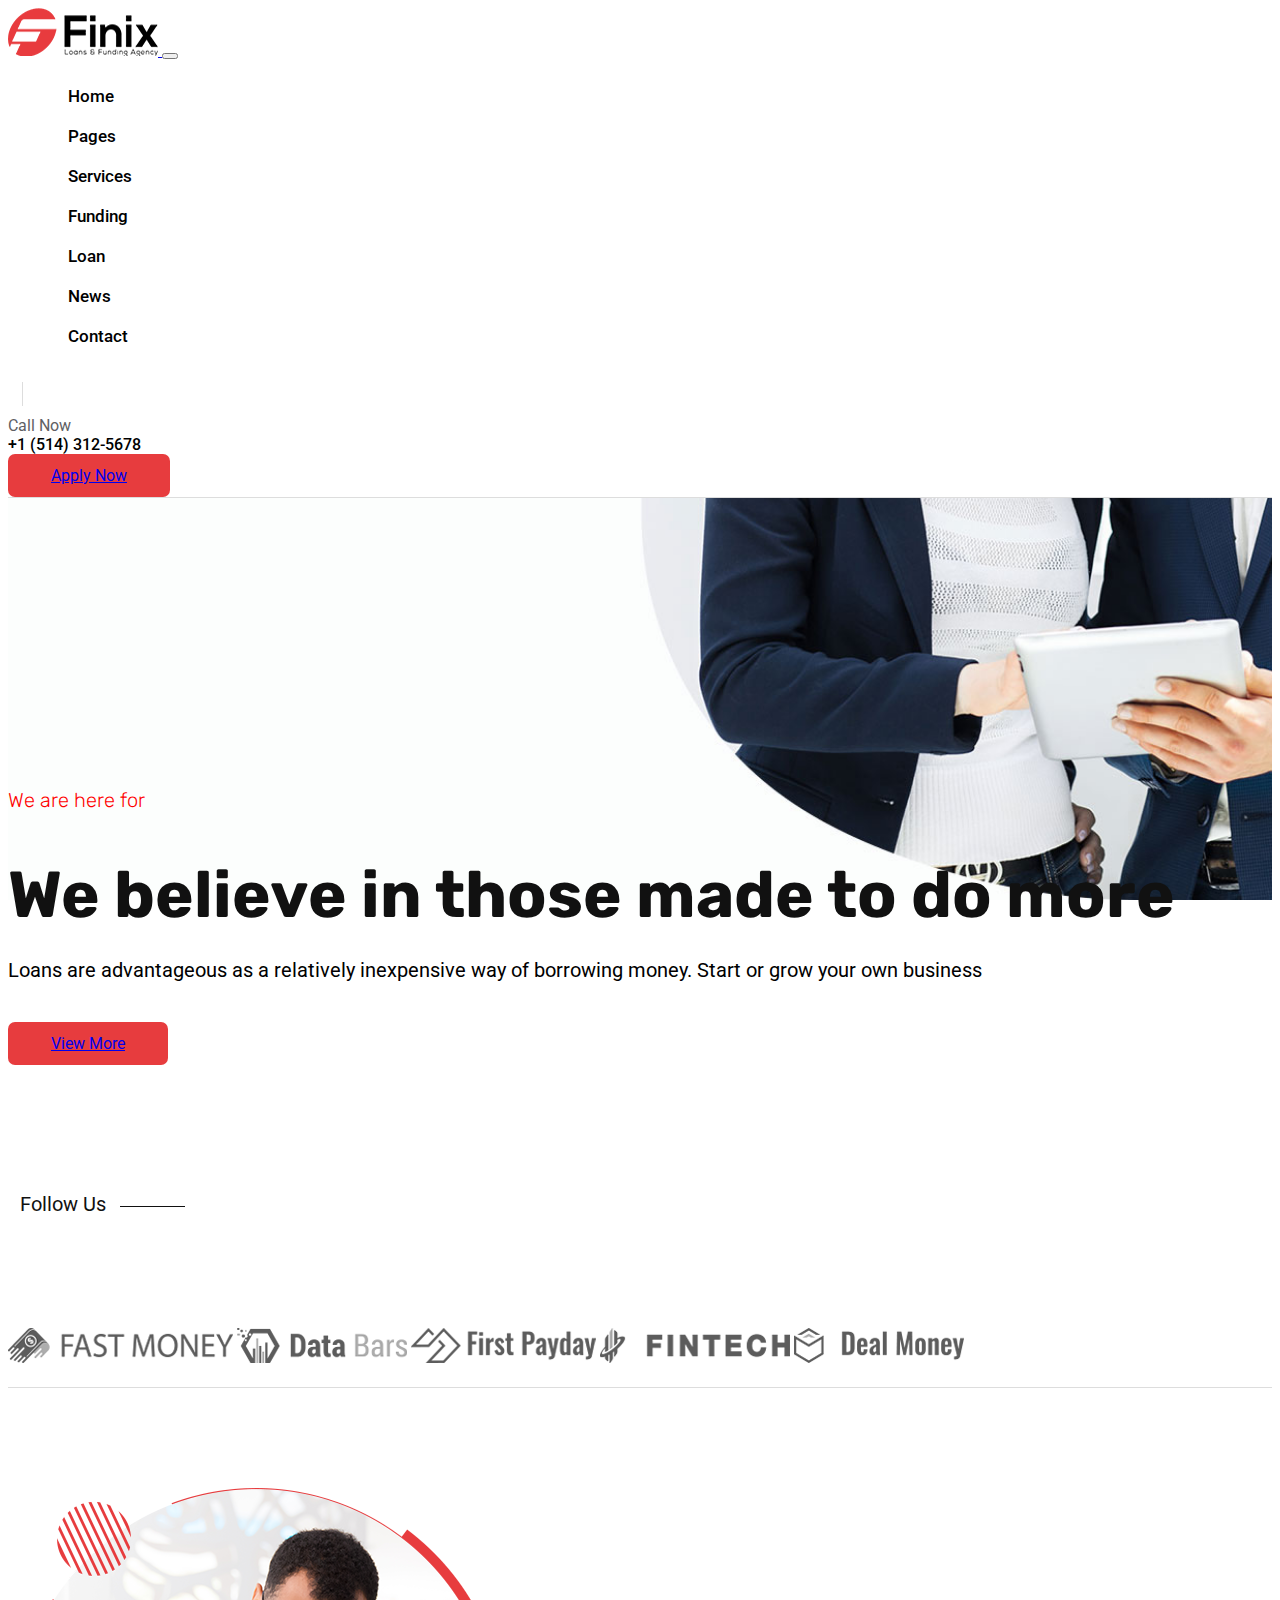
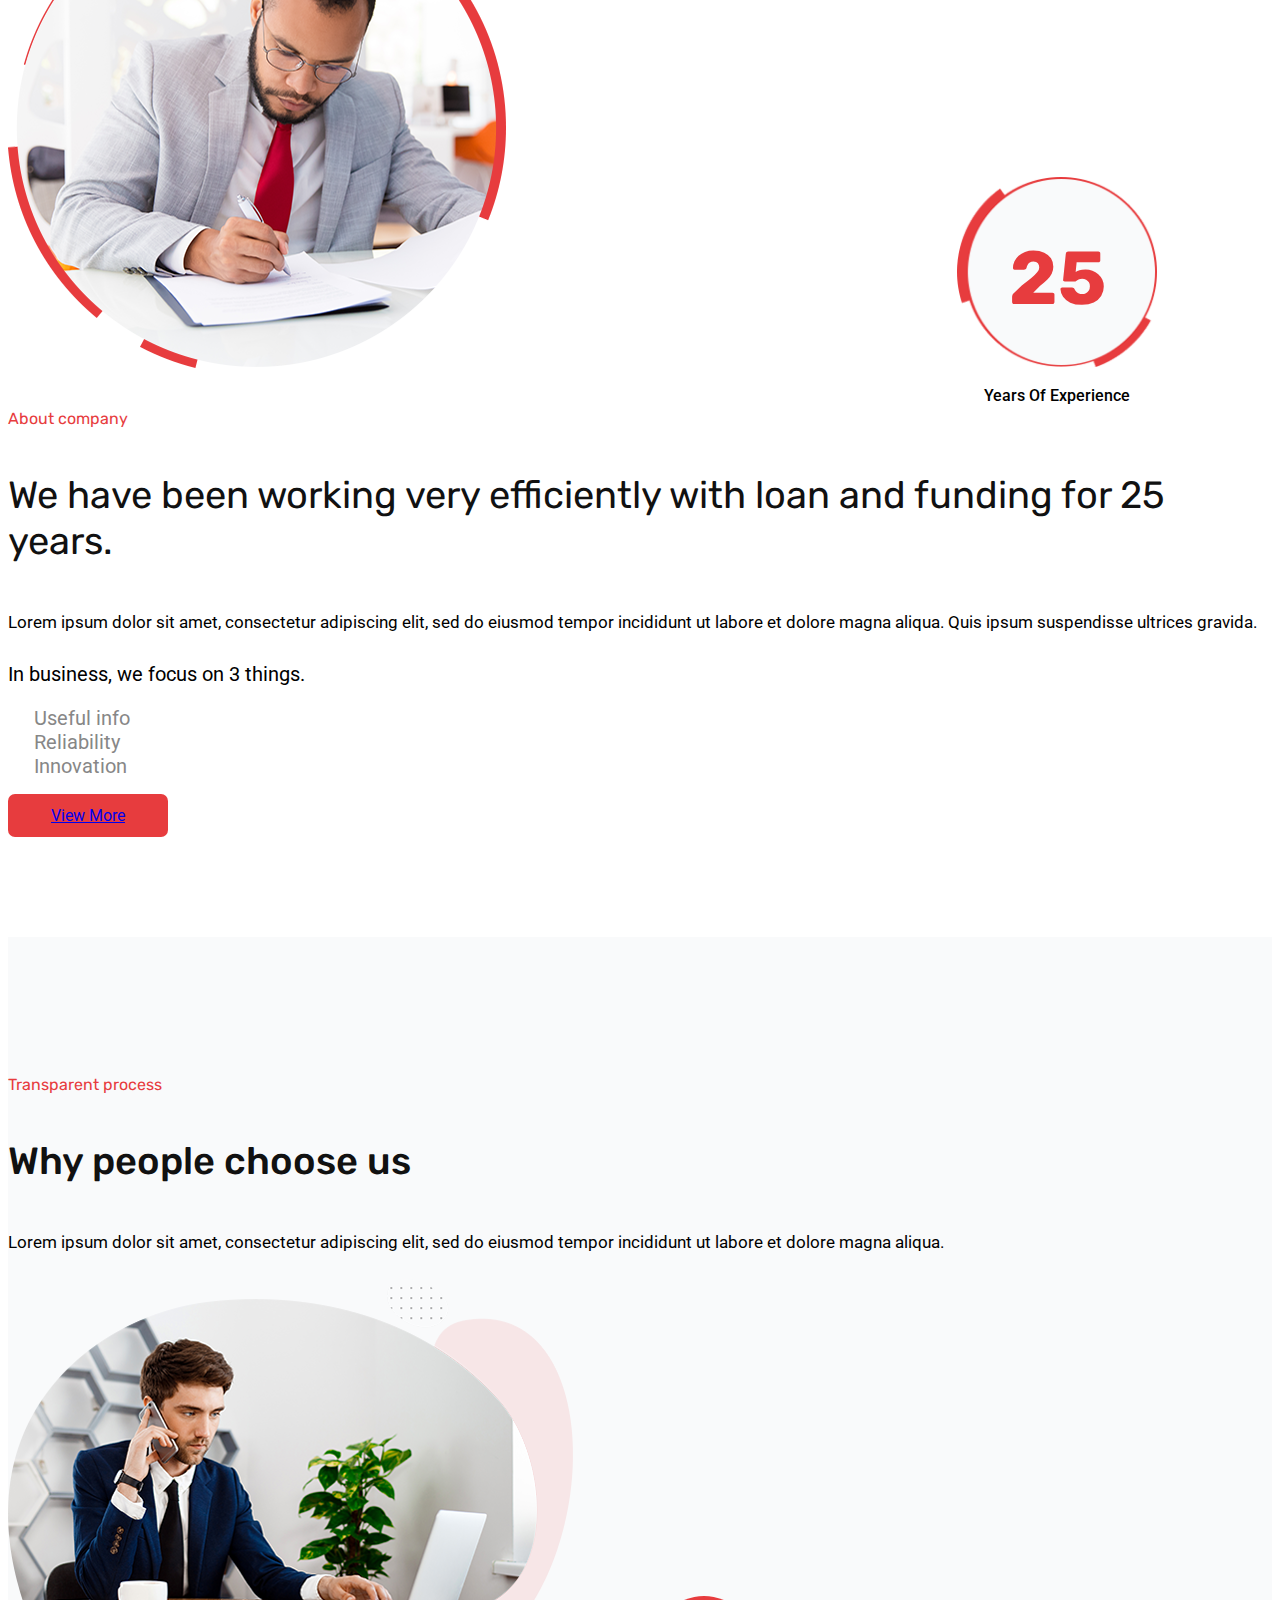
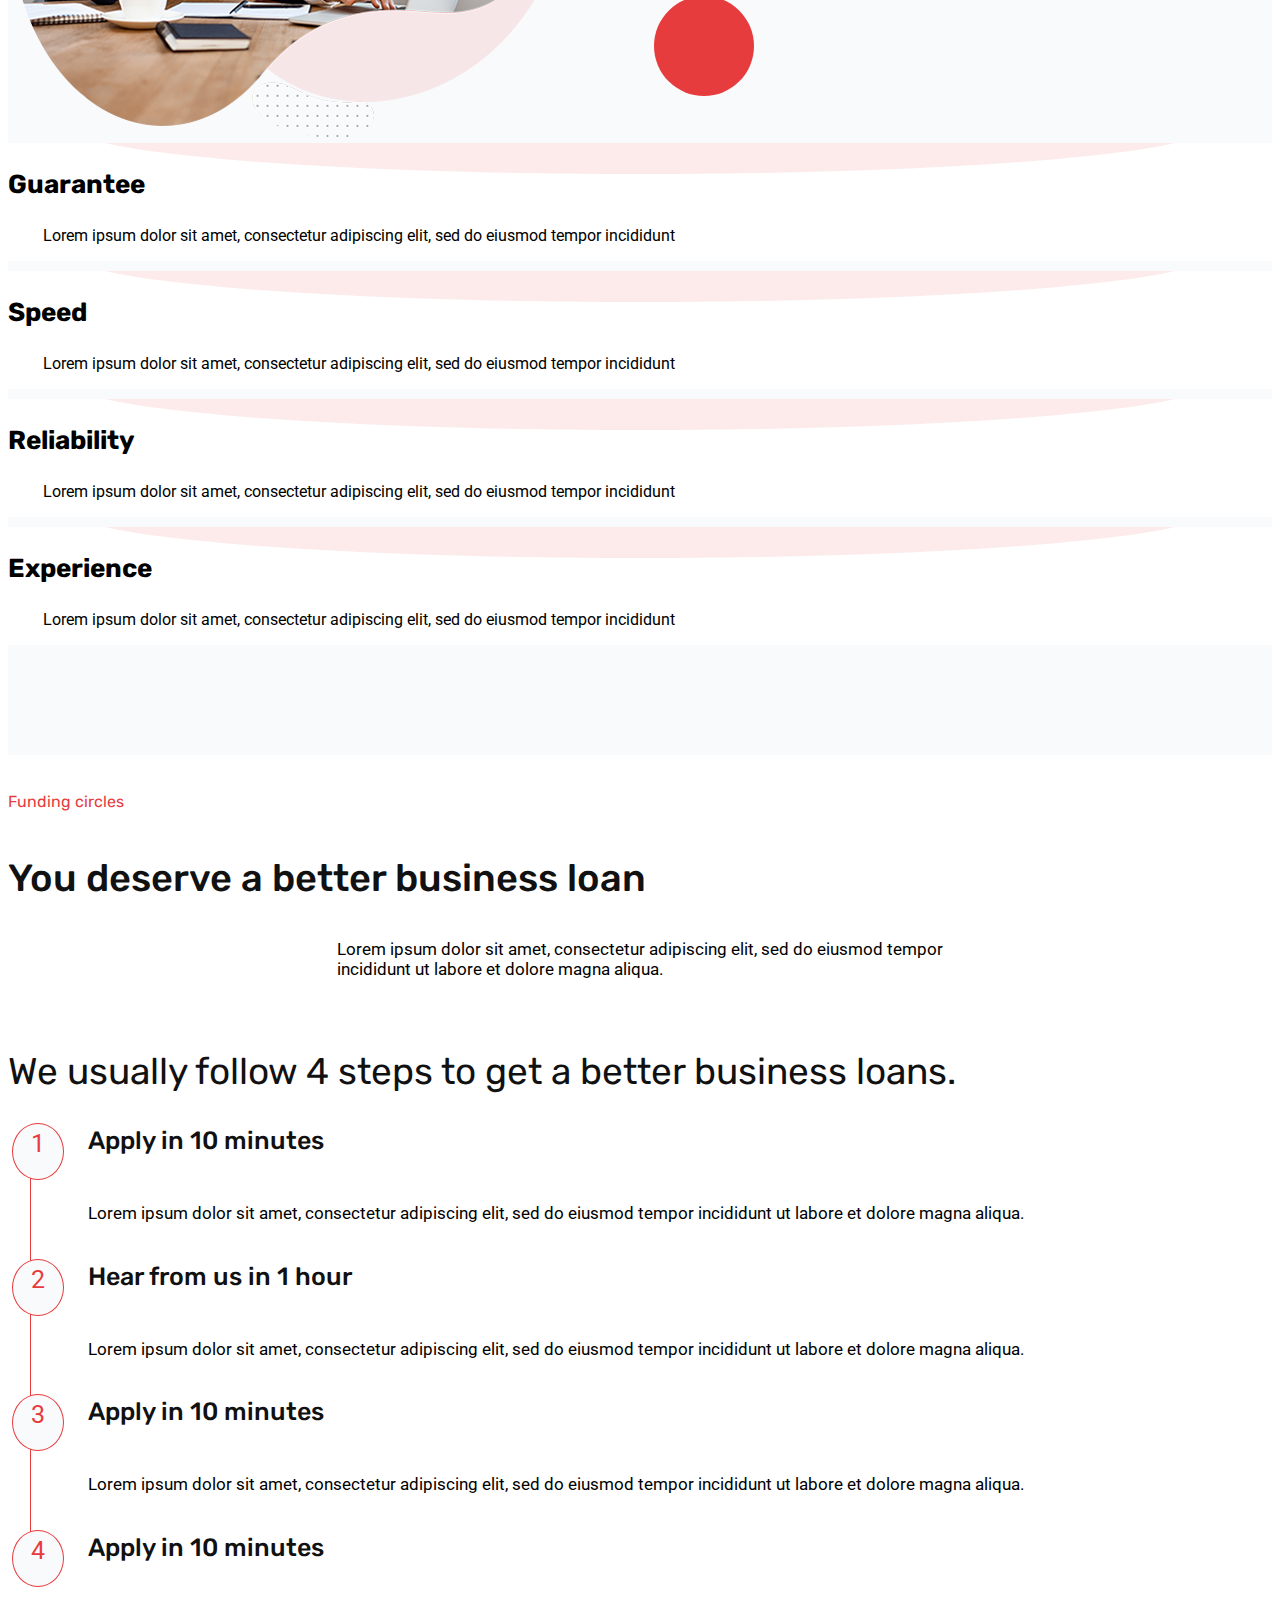
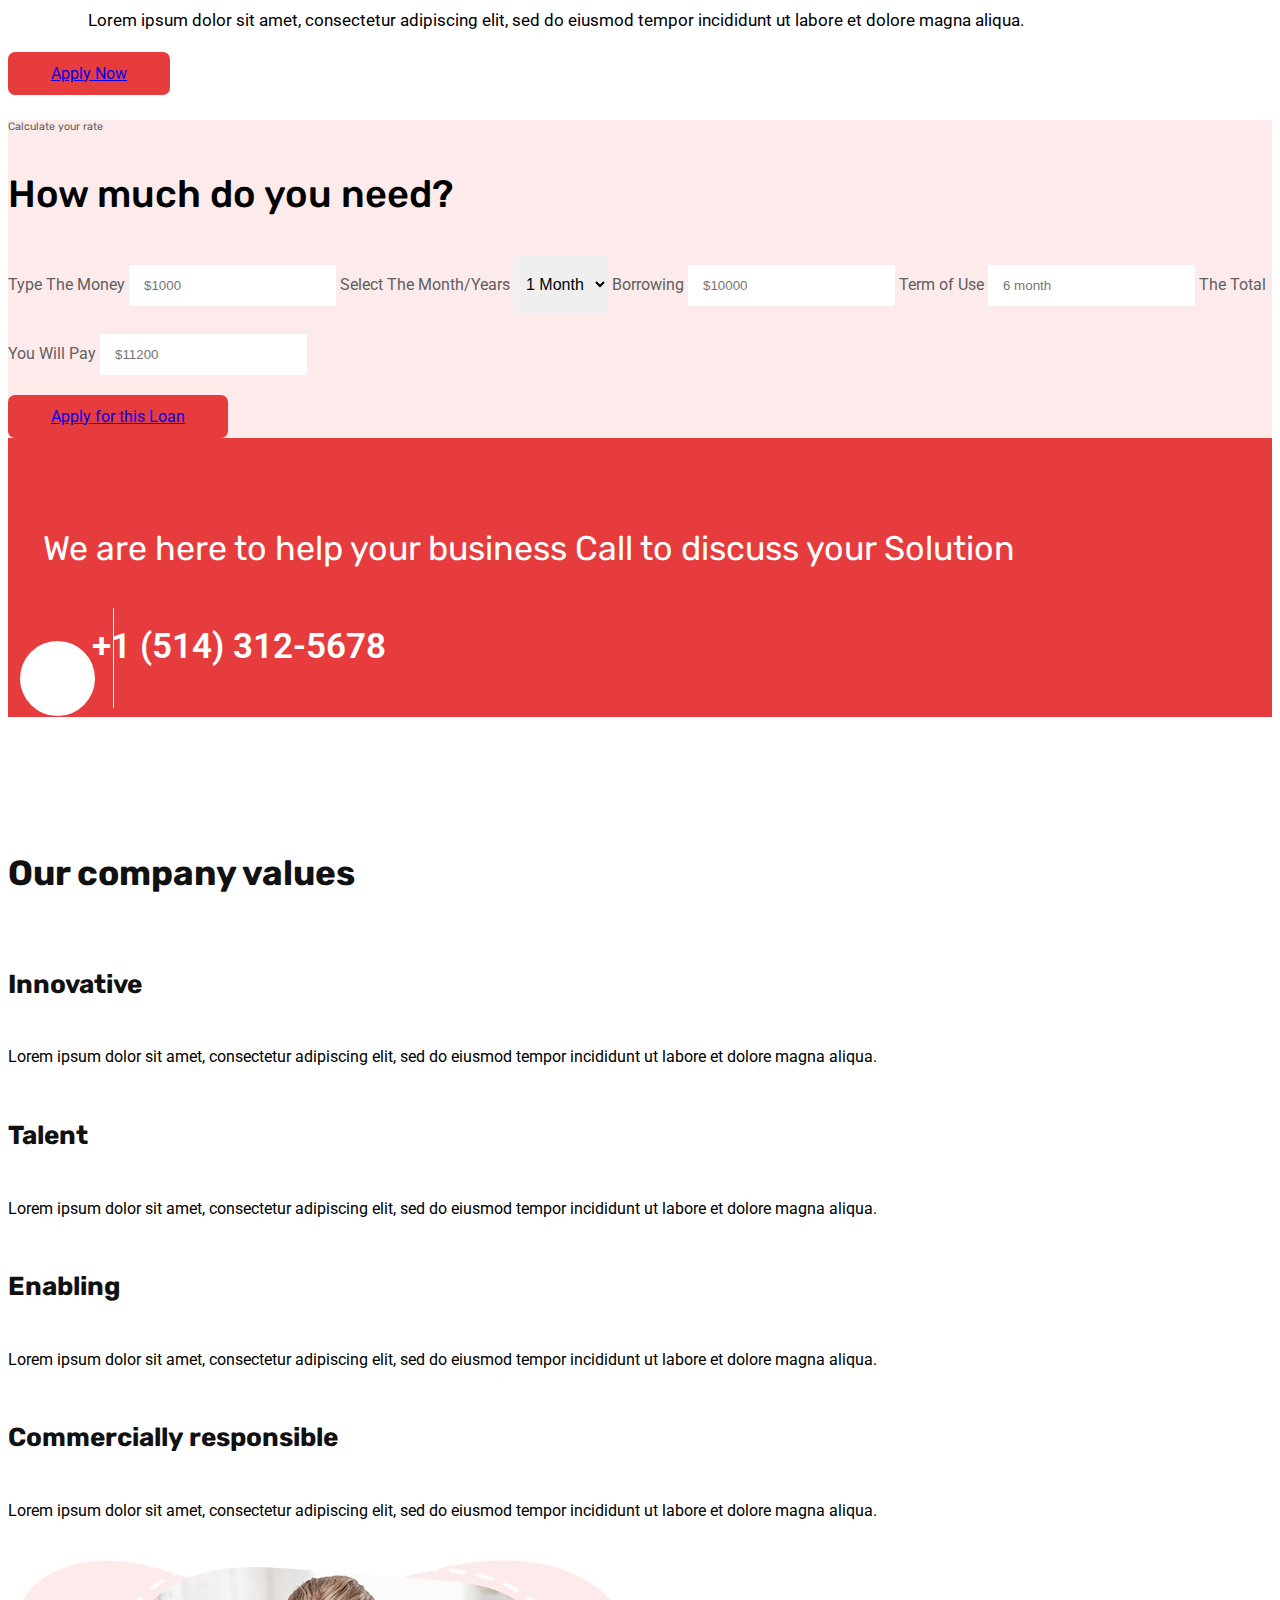
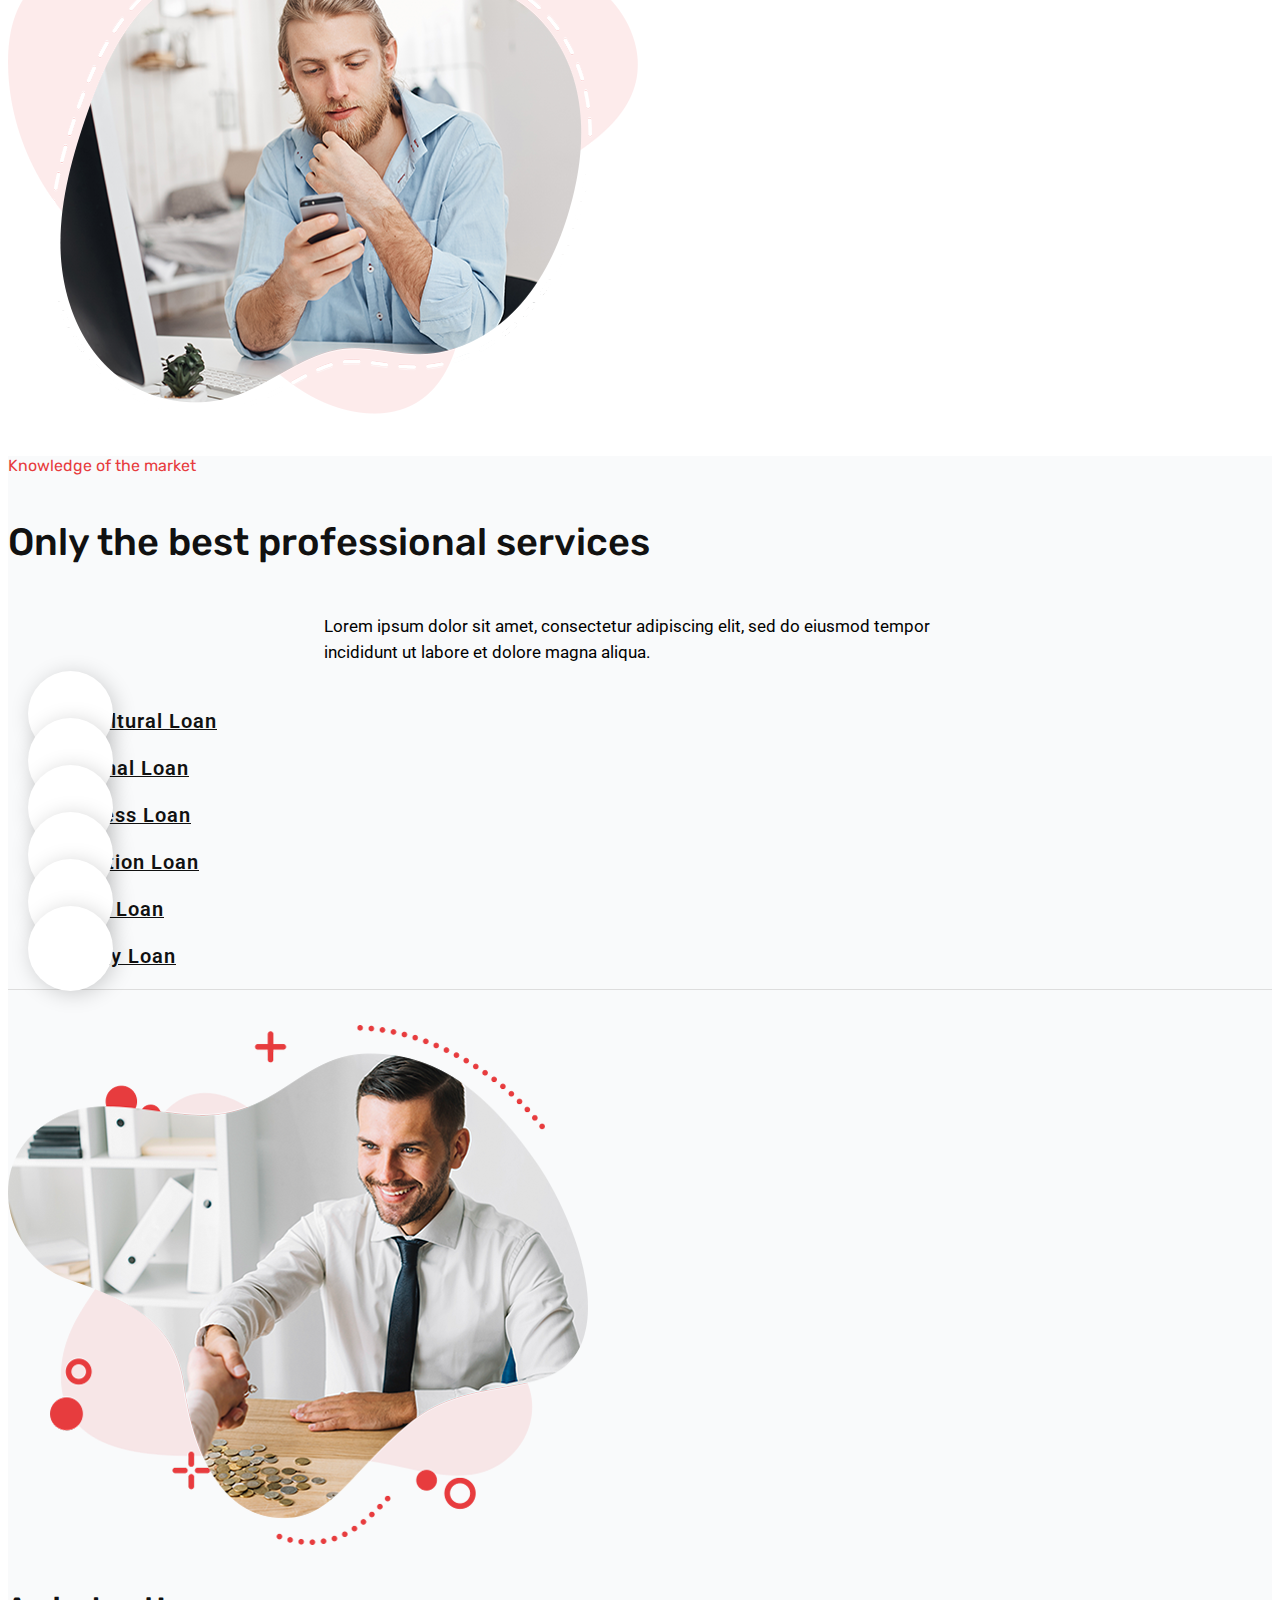
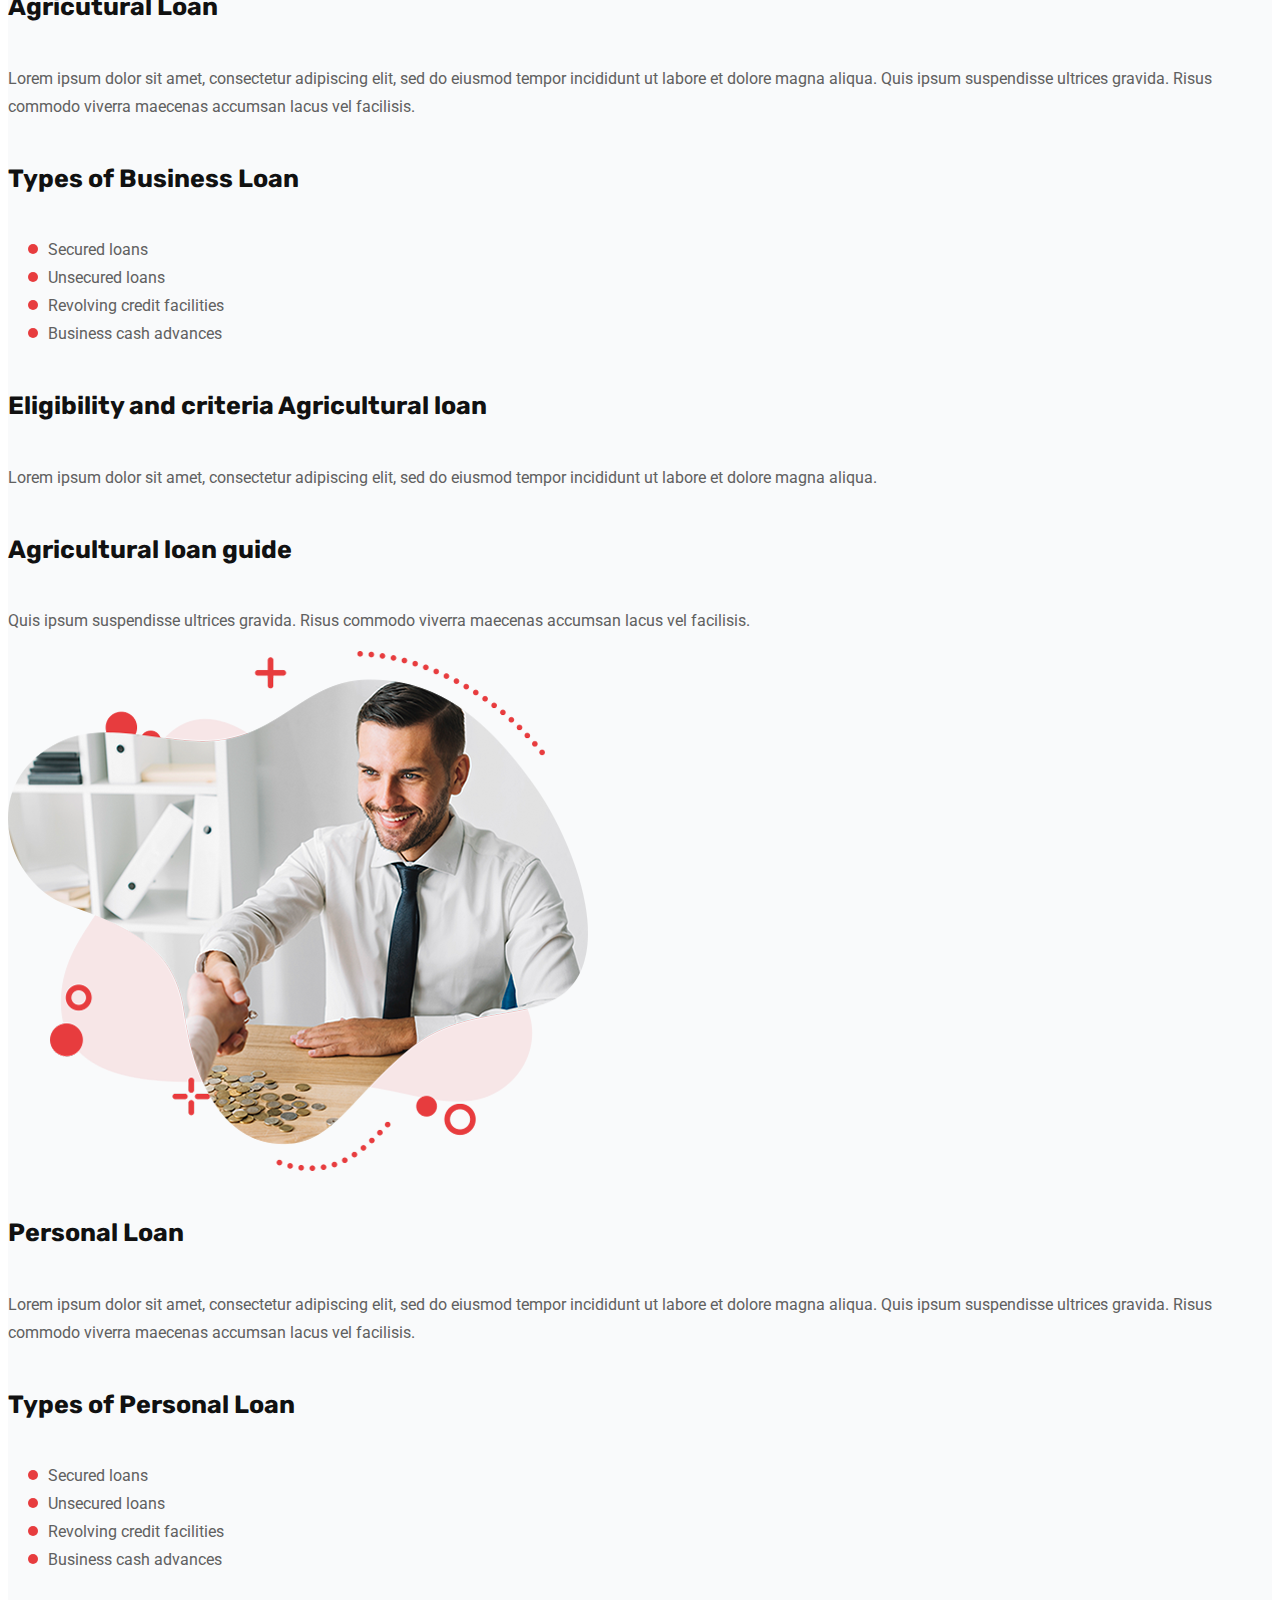
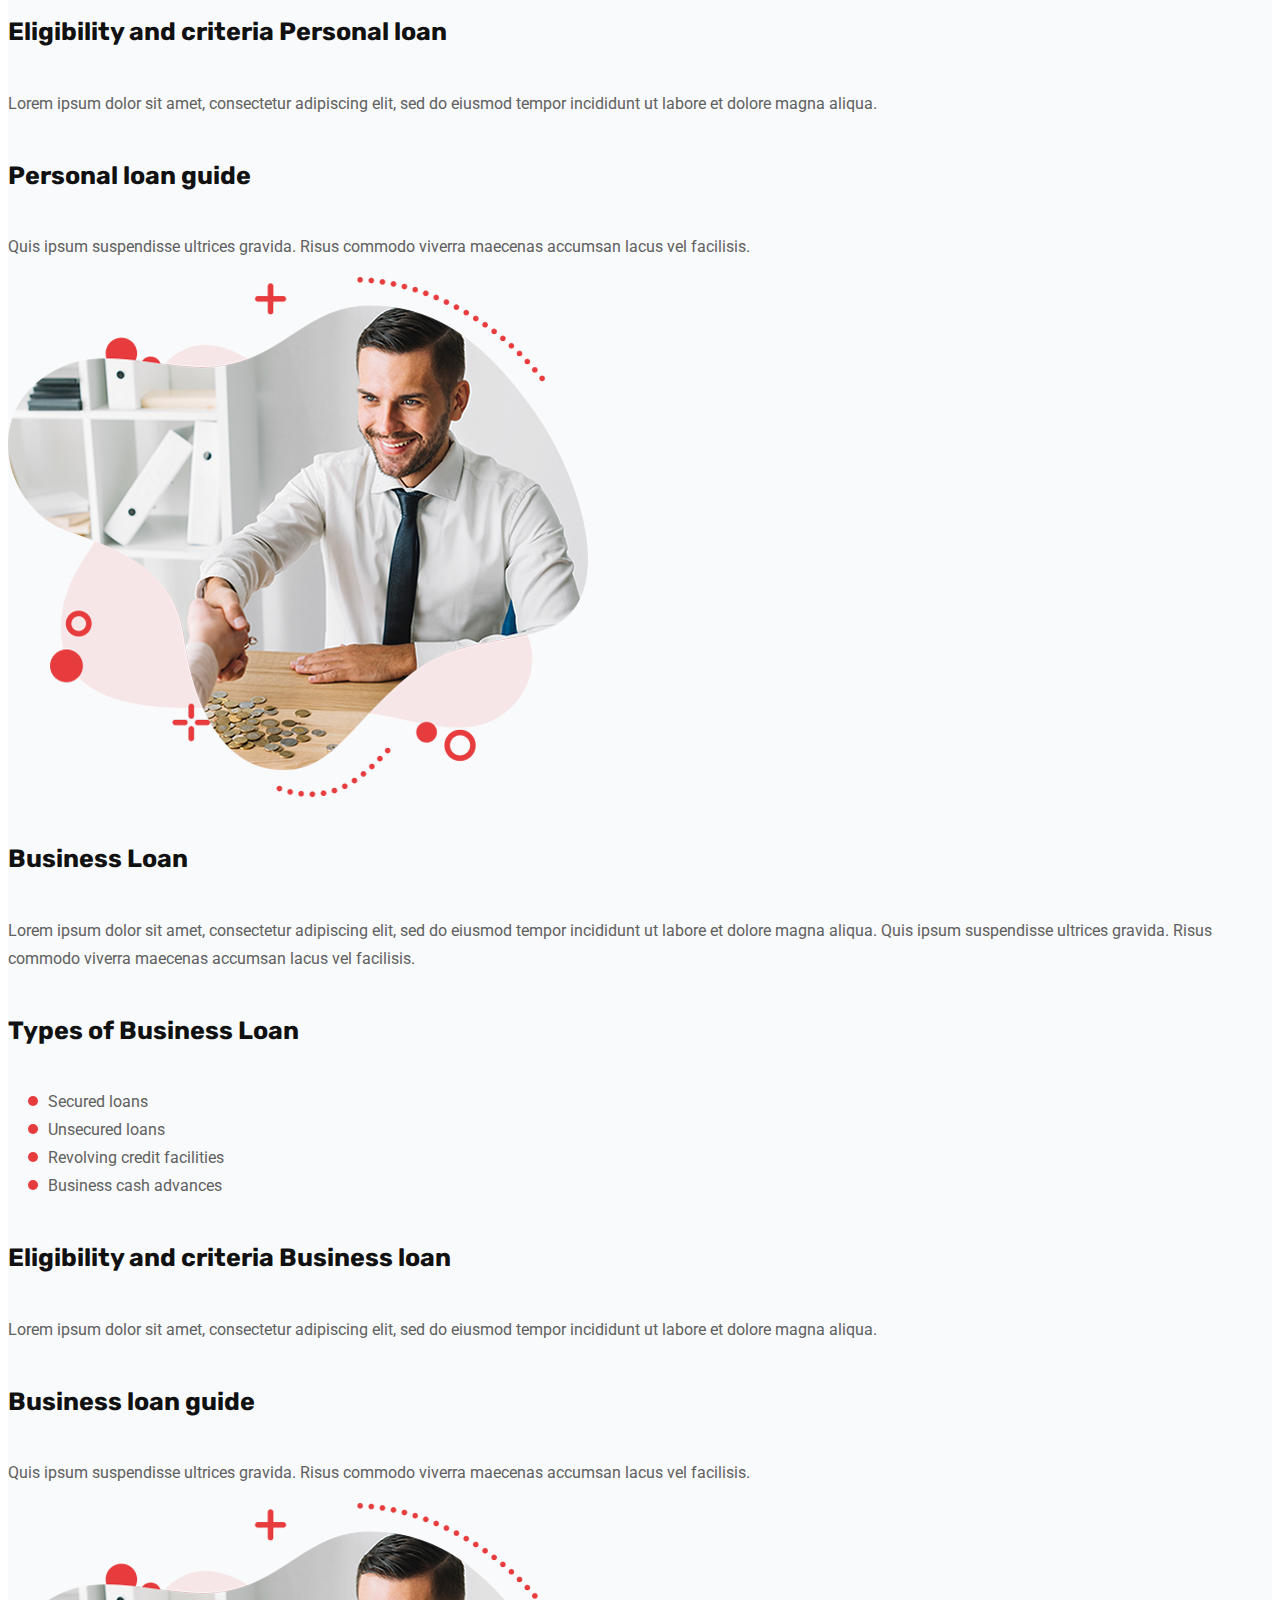
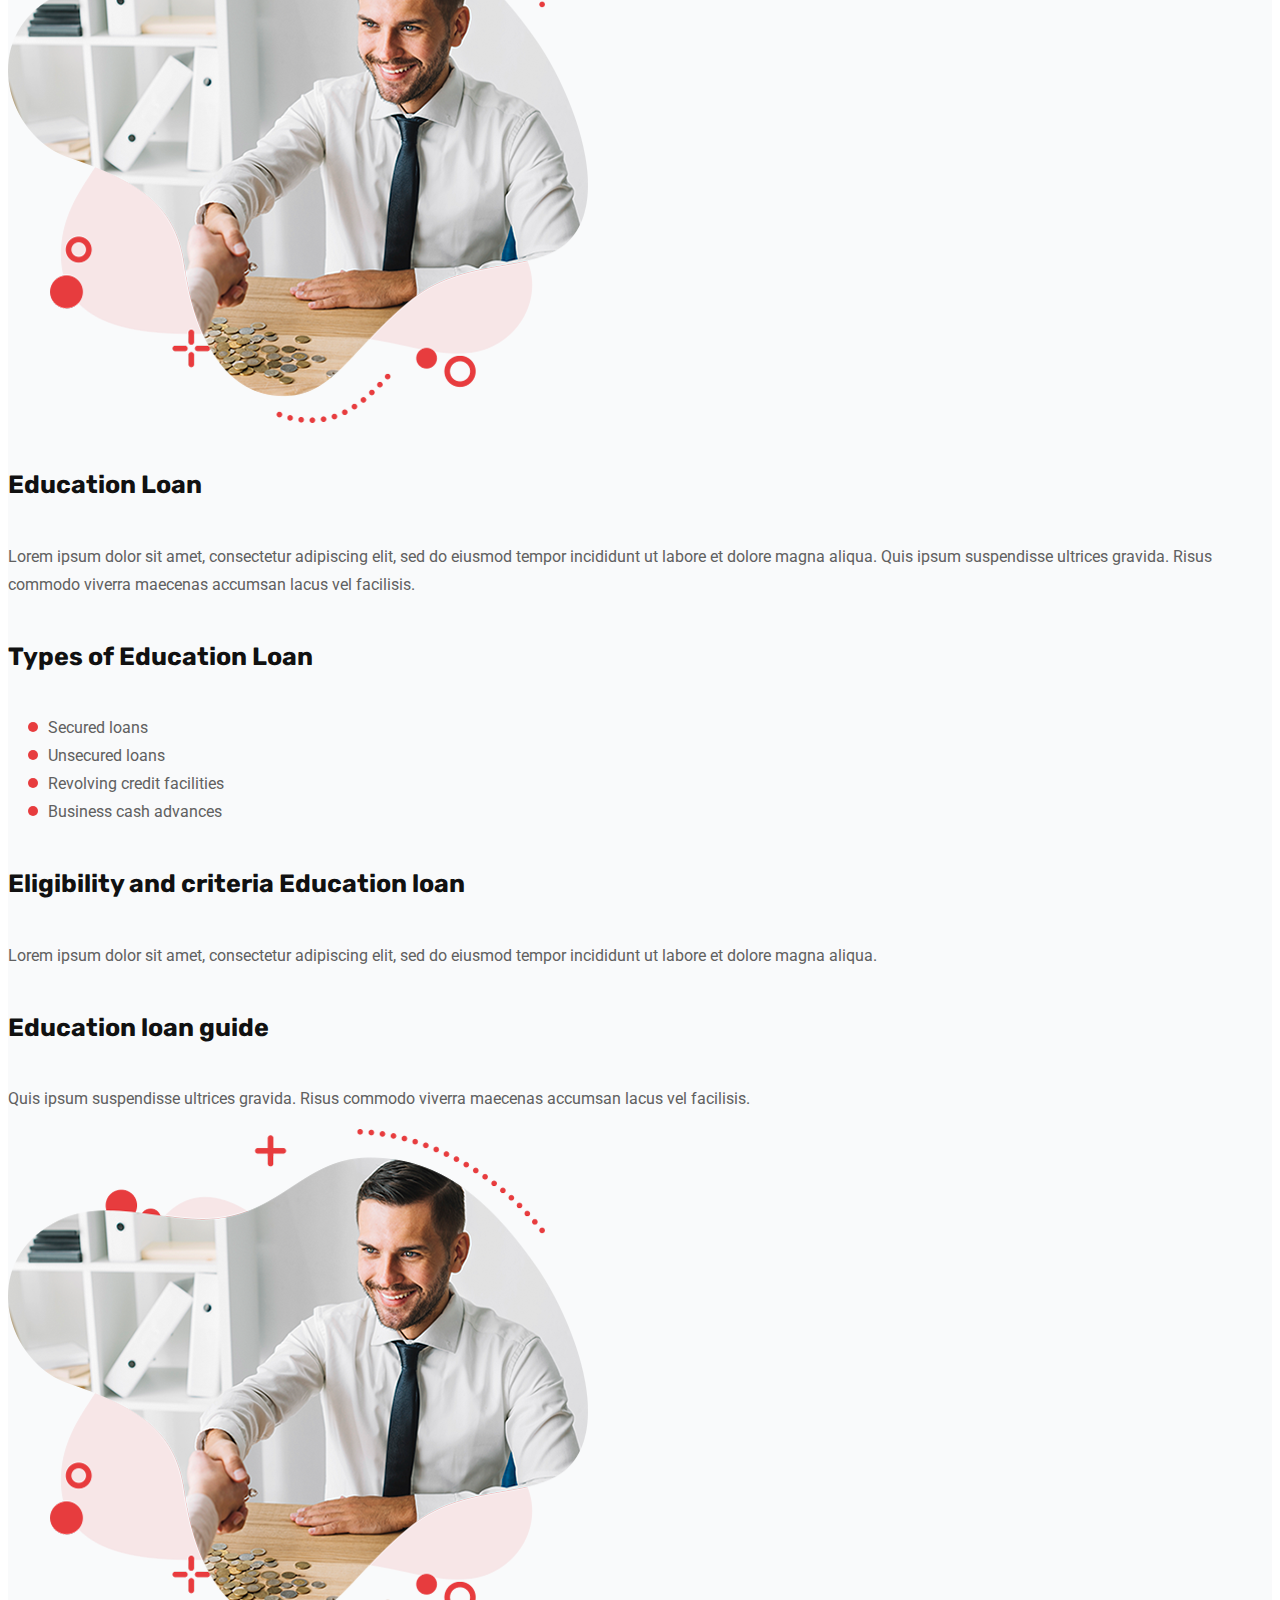
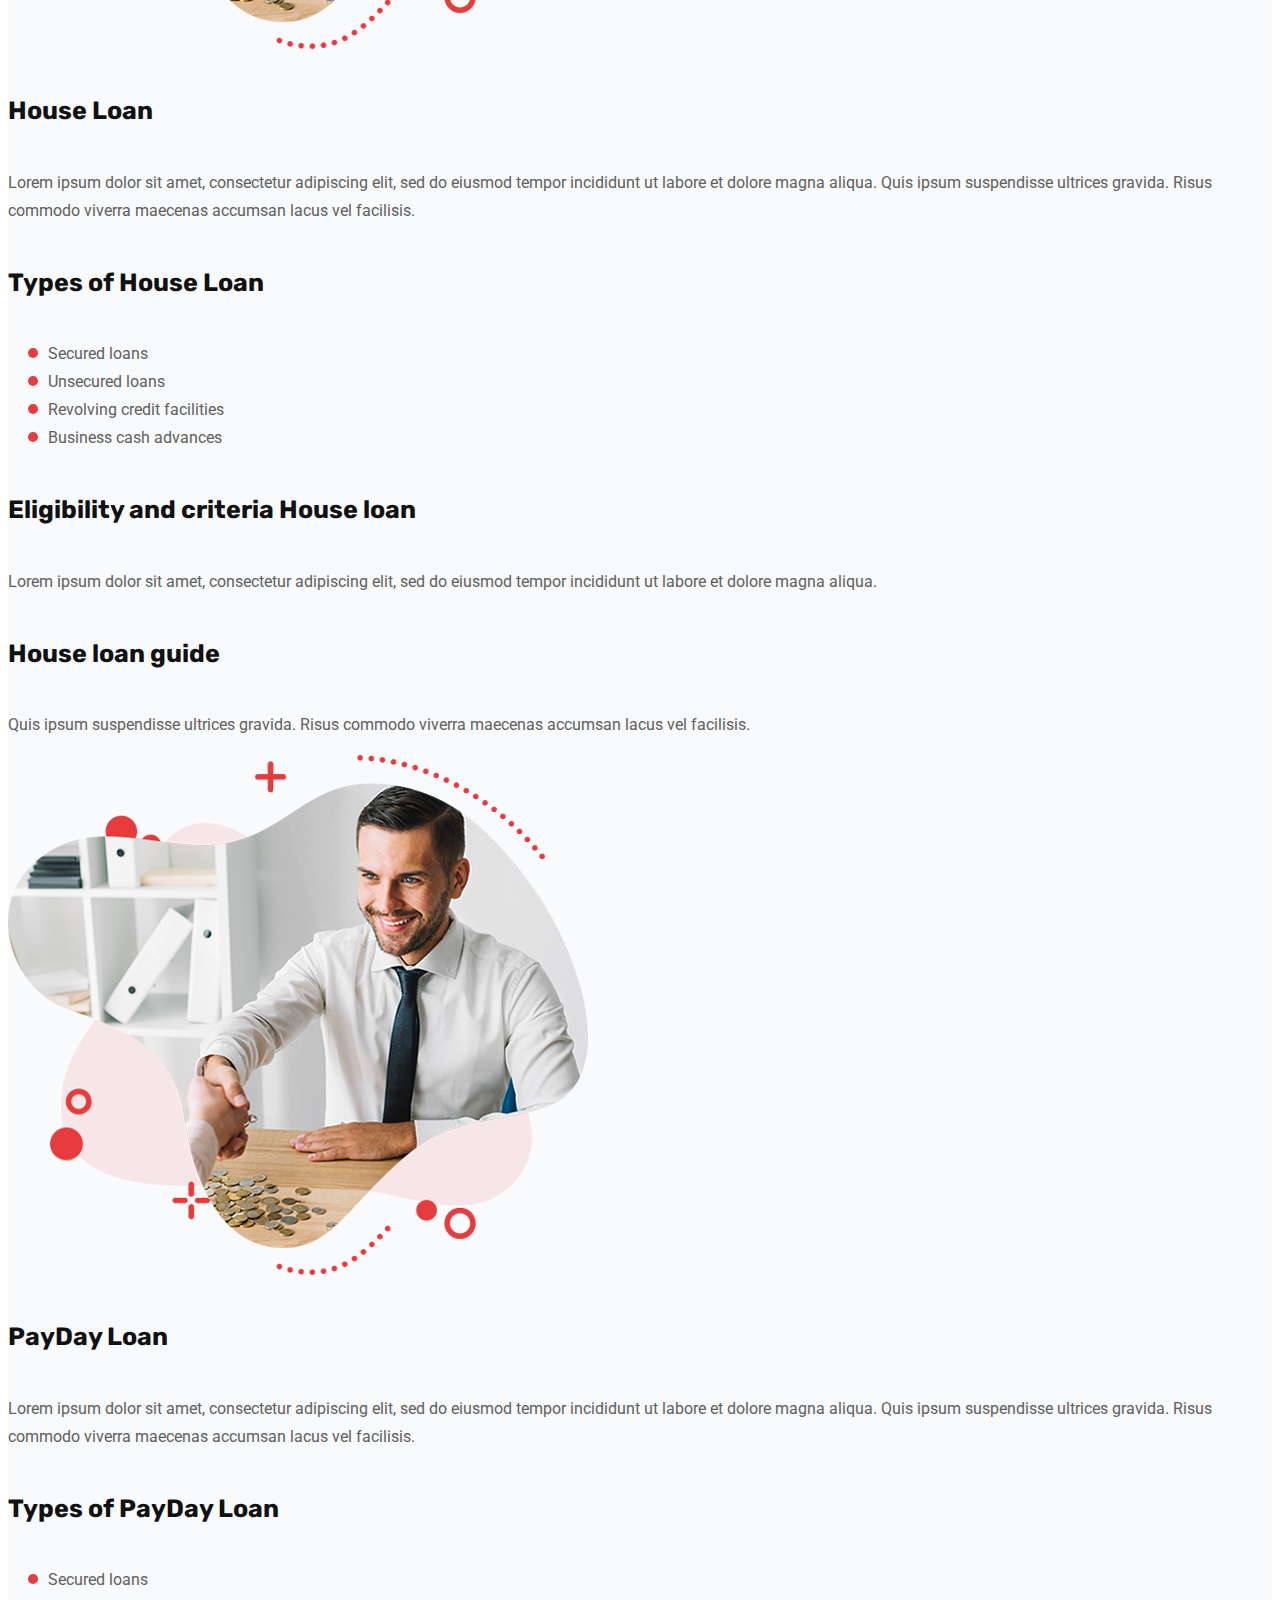
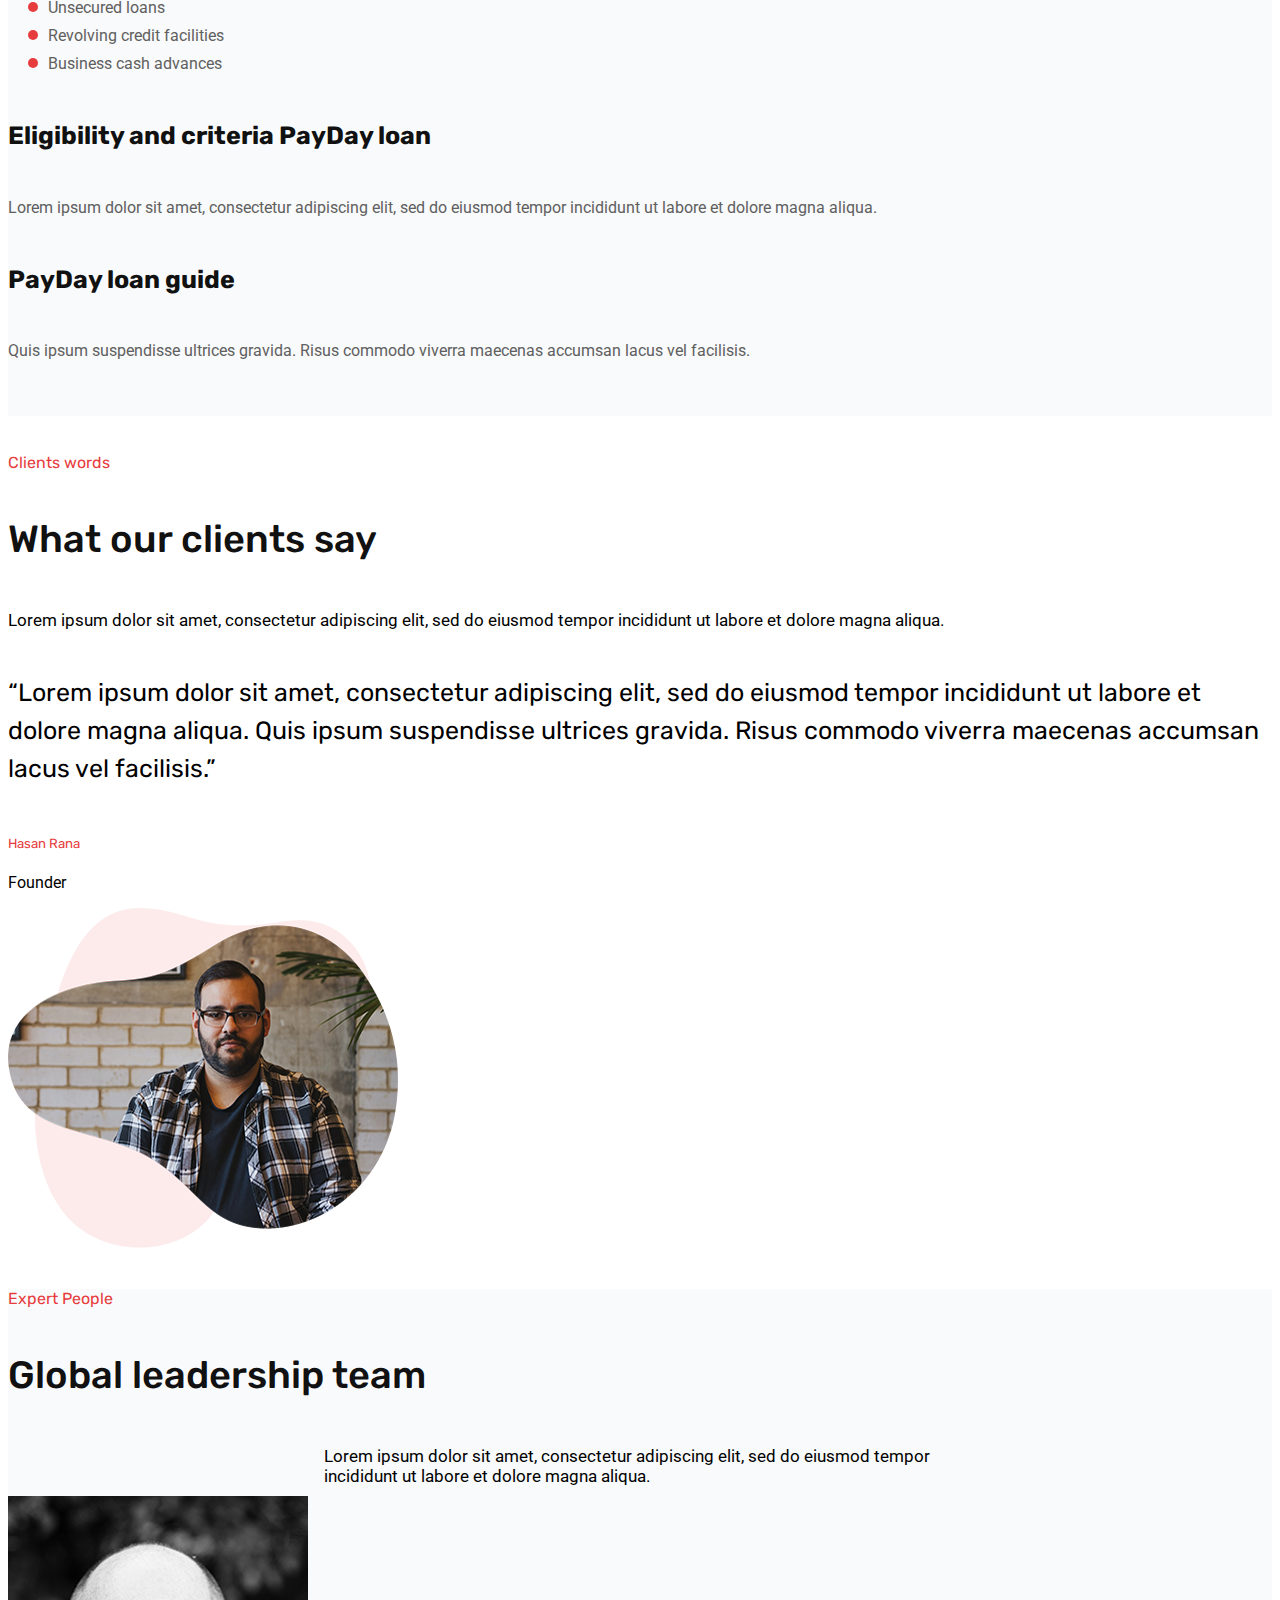
<file: index.html>
<!doctype html>
<html lang="en">
  <head>
    <!-- Required meta tags -->
    <meta charset="utf-8">
    <meta name="viewport" content="width=device-width, initial-scale=1">

    <!-- Font Awesome -->
    <link rel="stylesheet" href="https://cdnjs.cloudflare.com/ajax/libs/font-awesome/5.15.1/css/all.min.css" integrity="sha512-+4zCK9k+qNFUR5X+cKL9EIR+ZOhtIloNl9GIKS57V1MyNsYpYcUrUeQc9vNfzsWfV28IaLL3i96P9sdNyeRssA==" crossorigin="anonymous" />
    <!-- Font Css -->
    <link href="https://fonts.googleapis.com/css2?family=Roboto:ital,wght@0,100;0,300;0,400;0,500;1,100;1,300;1,400;1,500&family=Rubik:ital,wght@0,300;0,400;0,500;0,600;0,700;0,800;1,300;1,400;1,500;1,600;1,700&display=swap" rel="stylesheet"> 
    <!-- Bootstrap CSS -->
    <link rel="stylesheet" href="https://stackpath.bootstrapcdn.com/bootstrap/5.0.0-alpha1/css/bootstrap.min.css" integrity="sha384-r4NyP46KrjDleawBgD5tp8Y7UzmLA05oM1iAEQ17CSuDqnUK2+k9luXQOfXJCJ4I" crossorigin="anonymous">
    <!-- Main Css -->
    <link rel="stylesheet" href="style.css">
    <link rel="stylesheet" href="responsive.css">

    <title>Day-33 Full Website</title>
  </head>
  <body>

    <nav class="navbar navbar-expand-lg navbar-light header-section sticky-top">
      
      <div class="container-fluid">
        <a class="navbar-brand" href="#">
          <img src="./img/logo.png" alt="">
        </a>

        <button class="navbar-toggler" type="button" data-toggle="collapse" data-target="#navbarSupportedContent" aria-controls="navbarSupportedContent" aria-expanded="false" aria-label="Toggle navigation">
          <span class="navbar-toggler-icon"></span>
        </button>

        <div class="collapse navbar-collapse" id="navbarSupportedContent">

          <ul class="navbar-nav ml-auto  header-menu">
            <li><a href="#">Home <i class="fas fa-angle-down"></i></a>
              <ul class="submenu">
                <li><a href="#">Home One</a></li>
                <li><a href="#">Home Two</a></li>
                <li><a href="#">Home Three</a></li>
              </ul>
            
            </li>
            <li><a href="#">Pages <i class="fas fa-angle-down"></i></a>
              <ul class="submenu">
                <li><a href="about.html" target="_blank">About</a></li>
                <li><a href="#">Team</a></li>
                <li><a href="#">FAQ</a></li>
                <li><a href="#">Gellary</a></li>
                <li><a href="#">Apply Now</a></li>
                <li><a href="#">Sign Up</a></li>
                <li><a href="#">Sign In</a></li>
                <li><a href="#">Terms & Conditions</a></li>
                <li><a href="#">Privacy and Policy</a></li>
                <li><a href="#">Contact</a></li>
              </ul>
            </li>
            <li><a href="#">Services <i class="fas fa-angle-down"></i></a>
              <ul class="submenu">
                <li><a href="#">Service</a></li>
                <li><a href="#">Service Details</a></li>
              </ul>
            </li>
            <li><a href="#">Funding</a></li>
            <li><a href="#">Loan</a></li>
            <li><a href="#">News <i class="fas fa-angle-down"></i></a>
              <ul class="submenu">
                <li><a href="#">News Grid</a></li>
                <li><a href="#">News Details</a></li>
              </ul>
            </li>
            <li><a href="contact.html" target="_blank">Contact</a></li>
          </ul>

          <div class="header-info d-flex align-items-center">
            <div class="header-search">
              <span><i class="fas fa-search"></i></span>
            </div>
            <div class="header-contact clearfix">
              <div class="call-icon float-left">
                <span><i class="fas fa-phone-volume"></i></span>
              </div>
              <div class="call-info float-right">
                <span>Call Now</span>
                <a href="tel:+15143125678">+1 (514) 312-5678</a>
              </div>
            </div>
            <div class="header-button">
              <a href="#" class="btn btn-primary">Apply Now</a>
            </div>
          </div>

        </div>
      </div>
    </nav>

    <!-- SLider Section Start -->
      <section class="slider-section">
        <div class="container-fluid">
          <div class="row">
            <div class="col-lg-12 slider-content col-sm-12">
              <div class="slider-text">
                <h6>We are here for</h6>
                <h1>We believe in those made to do more</h1>
                <p class="text-muted">Loans are advantageous as a relatively inexpensive way of borrowing money. Start or grow your own business</p>
                <a href="#" class="btn btn-primary">View More</a>
              </div>

              <div class="social-icon">
                  <ul class="d-flex">
                    <li><span>Follow Us</span></li>
                    <li><a href="#"><i class="fab fa-twitter"></i></a></li>
                    <li><a href="#"><i class="fab fa-instagram"></i></a></li>
                    <li><a href="#"><i class="fab fa-facebook"></i></a></li>
                    <li><a href="#"><i class="fab fa-linkedin"></i></a></li>
                  </ul>
                </div>
              </div>
            </div>
          </div>
        </div>
      </section>
<!-- SLider Section End -->


<!-- Slider Bottom Logo Section Start -->
      <section class="logo-section py-5">
        <div class="container">
          <div class="row">
            <div class="col-lg-12">
              <div class="logo-section-img d-flex justify-content-between">
                <img src="./img/image1.png" alt="">
                <img src="./img/image2.png" alt="">
                <img src="./img/image3.png" alt="">
                <img src="./img/image4.png" alt="">
                <img src="./img/image5.png" alt="">
              </div>
            </div>
          </div>
        </div>
      </section>
<!-- Slider Bottom Logo Section End -->


<!-- About Section Start -->
      <section class="about-section">
        <div class="container">
          <div class="row">
            <div class="col-lg-6 col-md-12">
              <div class="about-img">
                <img src="./img/image11.png" alt="">

                <div class="img-txt d-flex align-items-center justify-content-center">
                  <div class="img-txt-inner">
                    <h2>25</h2>
                    <p>Years Of Experience</p>
                  </div>
                </div>
              </div>
            </div>

            <div class="col-lg-6 col-md-12">
              <div class="about-right">
                <div class="similar-part">
                  <h6>About company</h6>
                  <h3>We have been working very efficiently with loan and funding for 25 years.</h3>
                  <p class="text-muted">Lorem ipsum dolor sit amet, consectetur adipiscing elit, sed do eiusmod tempor incididunt ut labore et dolore magna aliqua. Quis ipsum suspendisse ultrices gravida.</p>
                </div>
                <div class="about-text">
                  <p class="text-muted">In business, we focus on 3 things.</p>
                    <ul class="pb-3">
                      <li>Useful info </li>
                      <li>Reliability </li>
                      <li>Innovation </li>
                    </ul>
                <a href="#" class="btn btn-primary">View More</a>
                </div>
              </div>
            </div>
          </div>
        </div>
      </section>
<!-- About Section End -->


<!-- Card Animation Section Start -->
      <div class="animation-section">
        <div class="container">
          <div class="row">
            <div class="col-lg-6">
              <div class="animation-left similar-part">
                <h6>Transparent process</h6>
                <h3>Why people choose us</h3>
                <p class="text-muted">Lorem ipsum dolor sit amet, consectetur adipiscing elit, sed do eiusmod tempor incididunt ut labore et dolore magna aliqua.</p>
                
                <img src="./img/choose.png" alt="">
                <a href="#" class="play-animation-btn"><i class="fas fa-play-circle"></i></a>

              </div>
            </div>
            <div class="col-lg-6">
              <div class="animation-right">
                <div class="row">
                  <div class="col-lg-6">
                    <div class="card-item text-center mt-4">
                      <div class="card-icon pt-4">
                        <i class="fab fa-ups"></i>
                      </div>
                      <h3 class="py-4">Guarantee</h3>
                      <p class="lead pb-4">Lorem ipsum dolor sit amet, consectetur adipiscing elit, sed do eiusmod tempor incididunt</p>
                    </div>
                  </div>
                  <div class="col-lg-6">
                    <div class="card-item text-center">
                      <div class="card-icon pt-4">
                        <i class="fab fa-ups"></i>
                      </div>
                      <h3 class="py-4">Speed</h3>
                      <p class="lead pb-4">Lorem ipsum dolor sit amet, consectetur adipiscing elit, sed do eiusmod tempor incididunt</p>
                    </div>
                  </div>
                  <div class="col-lg-6">
                    <div class="card-item text-center mt-4">
                      <div class="card-icon pt-4">
                        <i class="fab fa-ups"></i>
                      </div>
                      <h3 class="py-4">Reliability</h3>
                      <p class="lead pb-4">Lorem ipsum dolor sit amet, consectetur adipiscing elit, sed do eiusmod tempor incididunt</p>
                    </div>
                  </div>
                  <div class="col-lg-6">
                    <div class="card-item text-center">
                      <div class="card-icon pt-4">
                        <i class="fab fa-ups"></i>
                      </div>
                      <h3 class="py-4">Experience</h3>
                      <p class="lead pb-4">Lorem ipsum dolor sit amet, consectetur adipiscing elit, sed do eiusmod tempor incididunt</p>
                    </div>
                  </div>
                  
                </div>
              </div>
            </div>
          </div>
        </div>
      </div>
<!-- Card Animation Section End -->


<!-- Apply Loan section Start -->
      <div class="apply-loan-section py-5 mb-3">
        <div class="container">
          <div class="row">
            <div class="col-lg-12">
              <div class="similar-part apply-loan-head text-center">
                <h6>Funding circles</h6>
                <h3>You deserve a better business loan</h3>
                <p class="text-muted">Lorem ipsum dolor sit amet, consectetur adipiscing elit, sed do eiusmod tempor incididunt ut labore et dolore magna aliqua.</p>
              </div>
            </div>
          </div>
          <div class="row">
            <div class="col-lg-6">
              <div class="apply-loan-left">
                <h2>We usually follow 4 steps to get a better business loans.</h2>
                <div class="apply-counter py-3">
                  <ul>
                    <li data-counting="1">
                      <h4>Apply in 10 minutes</h4>
                      <p class="lead">Lorem ipsum dolor sit amet, consectetur adipiscing elit, sed do eiusmod tempor incididunt ut labore et dolore magna aliqua.</p>
                    </li>
                    <li data-counting="2">
                      <h4>Hear from us in 1 hour</h4>
                      <p class="lead">Lorem ipsum dolor sit amet, consectetur adipiscing elit, sed do eiusmod tempor incididunt ut labore et dolore magna aliqua.</p>
                    </li>
                    <li data-counting="3">
                      <h4>Apply in 10 minutes</h4>
                      <p class="lead">Lorem ipsum dolor sit amet, consectetur adipiscing elit, sed do eiusmod tempor incididunt ut labore et dolore magna aliqua.</p>
                    </li>
                    <li data-counting="4">
                      <h4>Apply in 10 minutes</h4>
                      <p class="lead">Lorem ipsum dolor sit amet, consectetur adipiscing elit, sed do eiusmod tempor incididunt ut labore et dolore magna aliqua.</p>
                    </li>
                  </ul>
                  <a href="#" class="btn btn-primary mt-4">Apply Now</a>
                </div>
              </div>
            </div>

            <div class="col-lg-6">
              <div class="apply-loan-right py-5 px-5 my-4">
                <div class="loan-heading text-center">
                  <h6> Calculate your rate </h6>
                  <h3 class="pb-4">How much do you need?</h3>
                </div>
                <div class="loan-form">
                  <form action="#" method="POST">
                    <div class="form-group">

                      <label for="money">Type The Money</label>
                      <input type="text"
                        class="form-control" name="" id="money" aria-describedby="helpId" placeholder="$1000">

                        <label for="month">Select The Month/Years</label>
                        <select class="form-select form-select-lg">
                          <option selected>1 Month</option>
                          <option value="1">2 Month</option>
                          <option value="2">3 Month</option>
                          <option value="3">4 Month</option>
                        </select>
                      
                      <label for="Borrowing">Borrowing</label>
                      <input type="text"
                        class="form-control" name="" id="Borrowing" aria-describedby="helpId" placeholder="$10000">
                      <label for="Term">Term of Use</label>
                      <input type="text"
                        class="form-control" name="" id="Term" aria-describedby="helpId" placeholder="6 month">
                      <label for="Total-Pay">The Total You Will Pay</label>
                      <input type="text"
                        class="form-control" name="" id="Total-Pay" aria-describedby="helpId" placeholder="$11200">

                    </div>
                    <a href="#" class="btn btn-primary mt-2 py-3 w-100">Apply for this Loan</a>
                  </form>
                </div>
              </div>
            </div>
          </div>
        </div>
      </div>
<!-- Apply Loan section End -->


<!-- Company Value Section Start -->
      <div class="company-value-section my-5">
        <div class="container">
          <div class="row company-value-head">
            <div class="col-lg-7 col-md-6 col-sm-12">
              <div class="company-value-left similar-part">
                  <h3>We are here to help your business Call to discuss your Solution</h3>
              </div>
            </div>
            <div class="col-lg-5 col-md-6 col-sm-12">
              <div class="company-value-right d-flex align-items-center justify-content-end">
                <i class="fas fa-phone-volume"></i>
                <a href="tel: +15143125678">+1 (514) 312-5678</a>
              </div>
            </div>
          </div>

          <div class="company-value-bottom"> <!-- Company value Section BOttom -->
            <div class="row">
              <div class="col-lg-6">
                <div class="left">
                  <h3>Our company values</h3>
                  <div class="left-item d-flex">
                    <div class="left-icon">
                      <i class="far fa-lightbulb"></i>
                    </div>
                    <div class="left-text">
                      <h4>Innovative</h4>
                        <p class="text-muted">Lorem ipsum dolor sit amet, consectetur adipiscing elit, sed do eiusmod tempor incididunt ut labore et dolore magna aliqua.</p>
                    </div>
                  </div>
                  <div class="left-item d-flex">
                    <div class="left-icon">
                      <i class="fas fa-users-cog"></i>
                    </div>
                    <div class="left-text">
                      <h4>Talent</h4>
                        <p class="text-muted">Lorem ipsum dolor sit amet, consectetur adipiscing elit, sed do eiusmod tempor incididunt ut labore et dolore magna aliqua.</p>
                    </div>
                  </div>
                  <div class="left-item d-flex">
                    <div class="left-icon">
                      <i class="fas fa-key"></i>
                    </div>
                    <div class="left-text">
                      <h4>Enabling</h4>
                        <p class="text-muted">Lorem ipsum dolor sit amet, consectetur adipiscing elit, sed do eiusmod tempor incididunt ut labore et dolore magna aliqua.</p>
                    </div>
                  </div>
                  <div class="left-item d-flex">
                    <div class="left-icon">
                      <i class="fas fa-hand-holding-usd"></i>
                    </div>
                    <div class="left-text">
                      <h4>Commercially responsible</h4>
                        <p class="text-muted">Lorem ipsum dolor sit amet, consectetur adipiscing elit, sed do eiusmod tempor incididunt ut labore et dolore magna aliqua.</p>
                    </div>
                  </div>
                </div>
              </div>
              <div class="col-lg-6">
                <div class="right py-5">
                  <img src="./img/company2.png" alt="">
                </div>
              </div>
            </div>
          </div>
        </div>
      </div>
<!-- Company Value Section End -->


<!-- Services Section Start -->
      <section class="services-section bg-gray py-5">
        <div class="container">
          <div class="row">
            <div class="col-lg-12">
              <div class="similar-part services-heading text-center">
                <h6>Knowledge of the market</h6>
                <h3>Only the best professional services</h3>
                <p class="text-muted">Lorem ipsum dolor sit amet, consectetur adipiscing elit, sed do eiusmod tempor incididunt ut labore et dolore magna aliqua.</p>
              </div>
            </div>
          </div>
          <div class="services-tab-area">
            <div class="row">
              <div class="col-lg-12">
                <div class="services-tab">

                  <ul class="nav mb-3 text-center justify-content-around my-3" id="pills-tab" role="tablist">
                    <li class="nav-item">
                      <a class="nav-link active" id="pills-home-tab" data-toggle="pill" href="#pills-Agricultural" role="tab" aria-controls="pills-home" aria-selected="true">
                        <span class="d-block"><i class="fas fa-tractor"></i></span>
                        <strong class="d-block">Agricultural Loan</strong>
                      </a>
                    </li>
                    <li class="nav-item">
                      <a class="nav-link" id="pills-profile-tab" data-toggle="pill" href="#pills-Personal" role="tab" aria-controls="pills-profile" aria-selected="false">
                        <span class="d-block"><i class="fas fa-hand-holding-usd i-problem"></i></span>
                        <strong class="d-block">Personal Loan</strong>
                      </a>
                    </li>
                    <li class="nav-item">
                      <a class="nav-link" id="pills-contact-tab" data-toggle="pill" href="#pills-Business" role="tab" aria-controls="pills-contact" aria-selected="false">
                        <span class="d-block"> <i class="far fa-edit i-problem"></i> </span>
                        <strong class="d-block">Business Loan</strong>
                      </a>
                    </li>
                    <li class="nav-item">
                      <a class="nav-link" id="pills-contact-tab" data-toggle="pill" href="#pills-Education" role="tab" aria-controls="pills-contact" aria-selected="false">
                        <span class="d-block"> <i class="fas fa-user-graduate i-problem"></i> </span>
                        <strong class="d-block">Education Loan</strong>
                      </a>
                    </li>
                    <li class="nav-item">
                      <a class="nav-link" id="pills-contact-tab" data-toggle="pill" href="#pills-House" role="tab" aria-controls="pills-contact" aria-selected="false">
                        <span class="d-block"> <i class="fas fa-home"></i> </span>
                        <strong class="d-block">House Loan</strong>
                      </a>
                    </li>
                    <li class="nav-item">
                      <a class="nav-link" id="pills-contact-tab" data-toggle="pill" href="#pills-PayDay" role="tab" aria-controls="pills-contact" aria-selected="false">
                        <span class="d-block"> <i class="far fa-handshake"></i> </span>
                        <strong class="d-block">PayDay Loan</strong>
                      </a>
                    </li>
                  </ul>
                </div>

                <div class="tab-content" id="pills-tabContent">
  
                  <div class="tab-pane fade show active" id="pills-agricultural" role="tabpanel" aria-labelledby="pills-home-tab">
                    <div class="row">
                      <div class="col-lg-6">
                        <div class="tab-content-image pt-5">
                          <img src="./img/services-tab.png" alt="">
                        </div>
                      </div>
                      <div class="col-lg-6">
                        <div class="tab-content-text">
                          <h4>Agricutural Loan</h4>
                          <p>Lorem ipsum dolor sit amet, consectetur adipiscing elit, sed do eiusmod tempor incididunt ut labore et dolore magna aliqua. Quis ipsum suspendisse ultrices gravida. Risus commodo viverra maecenas accumsan lacus vel facilisis.</p>

                          <h4>Types of Business Loan</h4>
                          <ul class="list-unstyled pl-4">
                            <li>Secured loans</li>
                            <li>Unsecured loans</li>
                            <li>Revolving credit facilities</li>
                            <li>Business cash advances</li>
                          </ul>

                          <h4>Eligibility and criteria Agricultural loan</h4>
                            <p>Lorem ipsum dolor sit amet, consectetur adipiscing elit, sed do eiusmod tempor incididunt ut labore et dolore magna aliqua.</p>

                            <h4>Agricultural loan guide</h4>
                            <p>Quis ipsum suspendisse ultrices gravida. Risus commodo viverra maecenas accumsan lacus vel facilisis.</p>
                        </div>
                      </div>
                    </div>
                  </div>
                  <div class="tab-pane fade" id="pills-Personal" role="tabpanel" aria-labelledby="pills-profile-tab">
                    <div class="row">
                      <div class="col-lg-6">
                        <div class="tab-content-image pt-5">
                          <img src="./img/services-tab.png" alt="">
                        </div>
                      </div>
                      <div class="col-lg-6">
                        <div class="tab-content-text">
                          <h4>Personal Loan</h4>
                          <p>Lorem ipsum dolor sit amet, consectetur adipiscing elit, sed do eiusmod tempor incididunt ut labore et dolore magna aliqua. Quis ipsum suspendisse ultrices gravida. Risus commodo viverra maecenas accumsan lacus vel facilisis.</p>

                          <h4>Types of Personal Loan</h4>
                          <ul class="list-unstyled pl-4">
                            <li>Secured loans</li>
                            <li>Unsecured loans</li>
                            <li>Revolving credit facilities</li>
                            <li>Business cash advances</li>
                          </ul>

                          <h4>Eligibility and criteria Personal loan</h4>
                            <p>Lorem ipsum dolor sit amet, consectetur adipiscing elit, sed do eiusmod tempor incididunt ut labore et dolore magna aliqua.</p>

                            <h4>Personal loan guide</h4>
                            <p>Quis ipsum suspendisse ultrices gravida. Risus commodo viverra maecenas accumsan lacus vel facilisis.</p>
                        </div>
                      </div>
                    </div>
                  </div>

                  <div class="tab-pane fade" id="pills-Business" role="tabpanel" aria-labelledby="pills-contact-tab">
                    <div class="row">
                      <div class="col-lg-6">
                        <div class="tab-content-image pt-5">
                          <img src="./img/services-tab.png" alt="">
                        </div>
                      </div>
                      <div class="col-lg-6">
                        <div class="tab-content-text">
                          <h4>Business Loan</h4>
                          <p>Lorem ipsum dolor sit amet, consectetur adipiscing elit, sed do eiusmod tempor incididunt ut labore et dolore magna aliqua. Quis ipsum suspendisse ultrices gravida. Risus commodo viverra maecenas accumsan lacus vel facilisis.</p>

                          <h4>Types of Business Loan</h4>
                          <ul class="list-unstyled pl-4">
                            <li>Secured loans</li>
                            <li>Unsecured loans</li>
                            <li>Revolving credit facilities</li>
                            <li>Business cash advances</li>
                          </ul>

                          <h4>Eligibility and criteria Business loan</h4>
                            <p>Lorem ipsum dolor sit amet, consectetur adipiscing elit, sed do eiusmod tempor incididunt ut labore et dolore magna aliqua.</p>

                            <h4>Business loan guide</h4>
                            <p>Quis ipsum suspendisse ultrices gravida. Risus commodo viverra maecenas accumsan lacus vel facilisis.</p>
                        </div>
                      </div>
                    </div>
                  </div>

                  <div class="tab-pane fade" id="pills-Education" role="tabpanel" aria-labelledby="pills-contact-tab">
                    <div class="row">
                      <div class="col-lg-6">
                        <div class="tab-content-image pt-5">
                          <img src="./img/services-tab.png" alt="">
                        </div>
                      </div>
                      <div class="col-lg-6">
                        <div class="tab-content-text">
                          <h4>Education Loan</h4>
                          <p>Lorem ipsum dolor sit amet, consectetur adipiscing elit, sed do eiusmod tempor incididunt ut labore et dolore magna aliqua. Quis ipsum suspendisse ultrices gravida. Risus commodo viverra maecenas accumsan lacus vel facilisis.</p>

                          <h4>Types of Education Loan</h4>
                          <ul class="list-unstyled pl-4">
                            <li>Secured loans</li>
                            <li>Unsecured loans</li>
                            <li>Revolving credit facilities</li>
                            <li>Business cash advances</li>
                          </ul>

                          <h4>Eligibility and criteria Education loan</h4>
                            <p>Lorem ipsum dolor sit amet, consectetur adipiscing elit, sed do eiusmod tempor incididunt ut labore et dolore magna aliqua.</p>

                            <h4>Education loan guide</h4>
                            <p>Quis ipsum suspendisse ultrices gravida. Risus commodo viverra maecenas accumsan lacus vel facilisis.</p>
                        </div>
                      </div>
                    </div>
                  </div>

                  <div class="tab-pane fade" id="pills-House" role="tabpanel" aria-labelledby="pills-contact-tab">
                    <div class="row">
                      <div class="col-lg-6">
                        <div class="tab-content-image pt-5">
                          <img src="./img/services-tab.png" alt="">
                        </div>
                      </div>
                      <div class="col-lg-6">
                        <div class="tab-content-text">
                          <h4>House Loan</h4>
                          <p>Lorem ipsum dolor sit amet, consectetur adipiscing elit, sed do eiusmod tempor incididunt ut labore et dolore magna aliqua. Quis ipsum suspendisse ultrices gravida. Risus commodo viverra maecenas accumsan lacus vel facilisis.</p>

                          <h4>Types of House Loan</h4>
                          <ul class="list-unstyled pl-4">
                            <li>Secured loans</li>
                            <li>Unsecured loans</li>
                            <li>Revolving credit facilities</li>
                            <li>Business cash advances</li>
                          </ul>

                          <h4>Eligibility and criteria House loan</h4>
                            <p>Lorem ipsum dolor sit amet, consectetur adipiscing elit, sed do eiusmod tempor incididunt ut labore et dolore magna aliqua.</p>

                            <h4>House loan guide</h4>
                            <p>Quis ipsum suspendisse ultrices gravida. Risus commodo viverra maecenas accumsan lacus vel facilisis.</p>
                        </div>
                      </div>
                    </div>
                  </div>

                  <div class="tab-pane fade" id="pills-PayDay" role="tabpanel" aria-labelledby="pills-contact-tab">
                    <div class="row">
                      <div class="col-lg-6">
                        <div class="tab-content-image pt-5">
                          <img src="./img/services-tab.png" alt="">
                        </div>
                      </div>
                      <div class="col-lg-6">
                        <div class="tab-content-text">
                          <h4>PayDay Loan</h4>
                          <p>Lorem ipsum dolor sit amet, consectetur adipiscing elit, sed do eiusmod tempor incididunt ut labore et dolore magna aliqua. Quis ipsum suspendisse ultrices gravida. Risus commodo viverra maecenas accumsan lacus vel facilisis.</p>

                          <h4>Types of PayDay Loan</h4>
                          <ul class="list-unstyled pl-4">
                            <li>Secured loans</li>
                            <li>Unsecured loans</li>
                            <li>Revolving credit facilities</li>
                            <li>Business cash advances</li>
                          </ul>

                          <h4>Eligibility and criteria PayDay loan</h4>
                            <p>Lorem ipsum dolor sit amet, consectetur adipiscing elit, sed do eiusmod tempor incididunt ut labore et dolore magna aliqua.</p>

                            <h4>PayDay loan guide</h4>
                            <p>Quis ipsum suspendisse ultrices gravida. Risus commodo viverra maecenas accumsan lacus vel facilisis.</p>
                        </div>
                      </div>
                    </div>
                  </div>

                </div>
              </div>
            </div>
          </div>
        </div>
      </section>
<!-- Services Section End -->


<!-- Testomonial Section Start -->
      <section class="testomonial-section py-5">
        <div class="container">
          <div class="row">
            <div class="col-lg-12">
              <div class="similar-part testomonial-heading text-center">
                <h6> Clients words </h6>
                <h3>What our clients say</h3>
                <p class="text-muted w-50 m-auto">Lorem ipsum dolor sit amet, consectetur adipiscing elit, sed do eiusmod tempor incididunt ut labore et dolore magna aliqua.</p>
              </div>
            </div>
          </div>

          <div class="testomonial-content py-5">
            <div class="row align-items-center">
              <div class="col-lg-7">
                <div class="testomonial-content-txt">
                  <h4>“Lorem ipsum dolor sit amet, consectetur adipiscing elit, sed do eiusmod tempor incididunt ut labore et dolore magna aliqua. Quis ipsum suspendisse ultrices gravida. Risus commodo viverra maecenas accumsan lacus vel facilisis.”</h4>
                  <h5>Hasan Rana</h5>
                  <p class="text-muted">Founder</p>
                </div>
              </div>
              <div class="col-lg-5">
                <div class="testomoni-content-image">
                  <img src="./img/man.png" alt="">
                </div>
              </div>
            </div>
          </div>
        </div>
      </section>
<!-- Testomonial Section End -->


<!-- Team Section Start -->
      <section class="team-section bg-gray py-5">
        <div class="container">
          <div class="row">
            <div class="col-lg-12">
              <div class="similar-part team-heading text-center">
                <h6>Expert People</h6>
                  <h3>Global leadership team</h3>
                  <p class="text-muted">Lorem ipsum dolor sit amet, consectetur adipiscing elit, sed do eiusmod tempor incididunt ut labore et dolore magna aliqua.</p>
              </div>
            </div>
          </div>
          <div class="team-member-area">
            <div class="row pt-4">
              <div class="col-lg-3 col-md-6 col-sm-12">
                <div class="team-member">
                  <img src="./img/image17.jpg" alt="">
                  <div class="team-member-social">
                    <ul>
                      <li> 
                        <a href="#"> <i class="fab fa-facebook-f"></i> </a>
                      </li>
                      <li> 
                        <a href="#"> <i class="fab fa-twitter"></i> </a>
                      </li>
                      <li> 
                        <a href="#"> <i class="fab fa-instagram"></i> </a>
                      </li>
                      <li> 
                        <a href="#"> <i class="fab fa-linkedin"></i> </a>
                      </li>
                    </ul>
                  </div>
                </div>
                <div class="team-member-content mt-4">
                  <h5>Jerome Le Luel</h5>
                  <p>Managing Director</p>
                </div>
              </div>

              <div class="col-lg-3 col-md-6 col-sm-12">
                <div class="team-member">
                  <img src="./img/image18.jpg" alt="">
                  <div class="team-member-social">
                    <ul>
                      <li> 
                        <a href="#"> <i class="fab fa-facebook-f"></i> </a>
                      </li>
                      <li> 
                        <a href="#"> <i class="fab fa-twitter"></i> </a> 
                      </li>
                      <li>
                         <a href="#"> <i class="fab fa-instagram"></i> </a>
                       </li>
                      <li>
                         <a href="#"> <i class="fab fa-linkedin"></i> </a> 
                      </li>
                    </ul>
                  </div>
                </div>
                <div class="team-member-content mt-4">
                  <h5>Andrew Learoyd</h5>
                  <p> Chief Executive Officer </p>
                </div>
              </div>

              <div class="col-lg-3 col-md-6 col-sm-12">
                <div class="team-member">
                  <img src="./img/image19.jpg" alt="">
                  <div class="team-member-social">
                    <ul>
                      <li> 
                        <a href="#"> <i class="fab fa-facebook-f"></i> </a>
                      </li>
                      <li> 
                        <a href="#"> <i class="fab fa-twitter"></i> </a>
                      </li>
                      <li> 
                        <a href="#"> <i class="fab fa-instagram"></i> </a>
                      </li>
                      <li> 
                        <a href="#"> <i class="fab fa-linkedin"></i> </a>
                      </li>
                    </ul>
                  </div>
                </div>
                <div class="team-member-content mt-4">
                  <h5>Harry Nelis</h5>
                  <p>Technology Officer</p>
                </div>
              </div>
              <div class="col-lg-3 col-md-6 col-sm-12">

                <div class="team-member">
                  <img src="./img/image20.jpg" alt="">
                  <div class="team-member-social">
                    <ul>
                      <li>
                        <a href="#"> <i class="fab fa-facebook-f"></i> </a>
                      </li>
                      <li> 
                        <a href="#"> <i class="fab fa-twitter"></i> </a>
                      </li>
                      <li> <a href="#"> 
                        <a href="#"> <i class="fab fa-instagram"></i> </a>
                      </li>
                      <li> <a href="#"> 
                        <a href="#"> <i class="fab fa-linkedin"></i> </a> 
                      </li>
                    </ul>
                  </div>
                </div>
                <div class="team-member-content mt-4">
                  <h5>Lucy Vernall</h5>
                  <p>Chief Financial Officer</p>
                </div>
              </div>

            </div>
          </div>
        </div>
      </section>
<!-- Team Section End -->


<!-- Blog Section Start -->
      <section class="blog-section">
        <div class="container">
          <div class="row">
            <div class="col-lg-12">
              <div class=" similar-part blog-heading text-center">
                <h6>Recent news</h6>
                <h3>Success story posts</h3>
                <p class="text-muted w-50 m-auto">Lorem ipsum dolor sit amet, consectetur adipiscing elit, sed do eiusmod tempor incididunt ut labore et dolore magna aliqua.</p>
              </div>
            </div>
          </div>

          <div class="blog-content-area py-5">
            <div class="row">
              <div class="col-lg-4">
                <div class="blog-item">
                  <a href="#">
                    <img src="./img/image1.jpg" class="pb-4" alt="">
                  </a>
                  <div class="blog-txt">
                    <h6>November 11, 2020</h6>
                    <h4 class="py-3">
                      <a href="#">Financing loans available to small businesses</a>
                    </h4>
                    <h6> <a href="#">Read More</a> </h6>
                  </div>
                </div>
              </div>
              
              <div class="col-lg-4">
                <div class="blog-item">
                  <a href="#">
                    <img src="./img/image2.jpg" class="pb-4" alt="">
                  </a>
                  <div class="blog-txt">
                    <h6>November 10, 2020</h6>
                    <h4 class="py-3">
                      <a href="#">Financing loans available to small businesses</a>
                    </h4>
                    <h6 class="d-inline-block"> <a href="#">Read More</a> </h6>
                  </div>
                </div>
              </div>

              <div class="col-lg-4">
                <div class="blog-item">
                  <a href="#">
                    <img src="./img/image3.jpg" class="pb-4" alt="">
                  </a>
                  <div class="blog-txt">
                    <h6>November 9, 2020</h6>
                    <h4 class="py-3">
                      <a href="#">Financing loans available to small businesses</a>
                    </h4>
                    <h6> <a href="#">Read More</a> </h6>
                  </div>
                </div>
              </div>
            </div>
          </div>
        </div>
      </section>
<!-- Blog Section End -->


<!-- Footer Section Start -->
      <section class="footer-section">
        <div class="container">
          <div class="row">
            <div class="col-lg-3">
              <div class="footer-widget">
                <img src="./img/logo2.png" alt="" class="pb-4">
                <p class="pr-3 py-3">Lorem ipsum dolor sit amet, consec tetur adipiscing elit, sed do eiusmod tempor incididunt ut labore et dolore magna aliqua.</p>
                <ul class="pl-0 list-unstyled">
                  <li><h6>Follow Us :</h6></li>
                  <li><a href="#"><i class="fab fa-facebook-f"></i></a></li>
                  <li><a href="#"><i class="fab fa-twitter"></i></a></li>
                  <li><a href="#"><i class="fab fa-instagram"></i></a></li>
                  <li><a href="#"><i class="fab fa-linkedin"></i></a></li>
                </ul>
              </div>
            </div>

            <div class="col-lg-3">
              <div class="footer-widget2">
                <h5>Quick Links</h5>
                <ul class="pl-0 list-unstyled">
                  <li><a href="#">About</a></li>
                  <li><a href="#">Our Performance</a></li>
                  <li><a href="#">Help (FAQ)</a></li>
                  <li><a href="#">Blog</a></li>
                  <li><a href="#">Contact</a></li>
                </ul>
              </div>
            </div>

            <div class="col-lg-3">
              <div class="footer-widget2">
                <h5>Other Resources</h5>
                <ul class="pl-0 list-unstyled">
                  <li><a href="#">Support</a></li>
                  <li><a href="#">Privacy Policy</a></li>
                  <li><a href="#">Terms of Service</a></li>
                  <li><a href="#">Business Loans</a></li>
                  <li><a href="#">Loan Services</a></li>
                </ul>
              </div>
            </div>

            <div class="col-lg-3">
              <div class="footer-widget2">
                <h5>Other Resources</h5>

                <div class="contact-item d-flex">
                  <div class="widget-icon">
                    <i class="fas fa-map-marker-alt"></i>
                  </div>
                  <div class="widget-txt">
                    6890 CTG, The Karnafully, NY 1058 Chittagong, BD
                  </div>
                </div>

                <div class="contact-item d-flex">
                  <div class="widget-icon">
                    <i class="far fa-envelope"></i>
                  </div>
                  <div class="widget-txt">
                    <a href="#">hello@finix.com</a>
                    <a href="#">Skype: example</a>
                  </div>
                </div>

                <div class="contact-item d-flex">
                  <div class="widget-icon">
                    <i class="fas fa-phone-volume"></i>
                  </div>
                  <div class="widget-txt">
                    <a href="tel:15143125678">+1 (514) 312-5678</a>
                    <a href="tel:15143126688">+1 (514) 312-6688</a>
                  </div>
                </div>
              </div>
            </div>
          </div>
        </div>
      </section>
      

      <section class="footer-copyright">
        <div class="container">
          <div class="row">
            <div class="col-lg-12">
              <div class="copyright-txt">
                <p class="mb-0">Copyright @2020 Finix. Designed by <a href="https://www.facebook.com/profile.php?id=100010086906679">Hasan</a> </p>
              </div>
            </div>
          </div>
        </div>
      </section>
<!-- Footer Section End -->









    <!-- Optional JavaScript -->
    <!-- Popper.js first, then Bootstrap JS -->
    <script src="https://cdn.jsdelivr.net/npm/popper.js@1.16.0/dist/umd/popper.min.js" integrity="sha384-Q6E9RHvbIyZFJoft+2mJbHaEWldlvI9IOYy5n3zV9zzTtmI3UksdQRVvoxMfooAo" crossorigin="anonymous"></script>
    <script src="https://stackpath.bootstrapcdn.com/bootstrap/5.0.0-alpha1/js/bootstrap.min.js" integrity="sha384-oesi62hOLfzrys4LxRF63OJCXdXDipiYWBnvTl9Y9/TRlw5xlKIEHpNyvvDShgf/" crossorigin="anonymous"></script>
  </body>
</html>
</file>
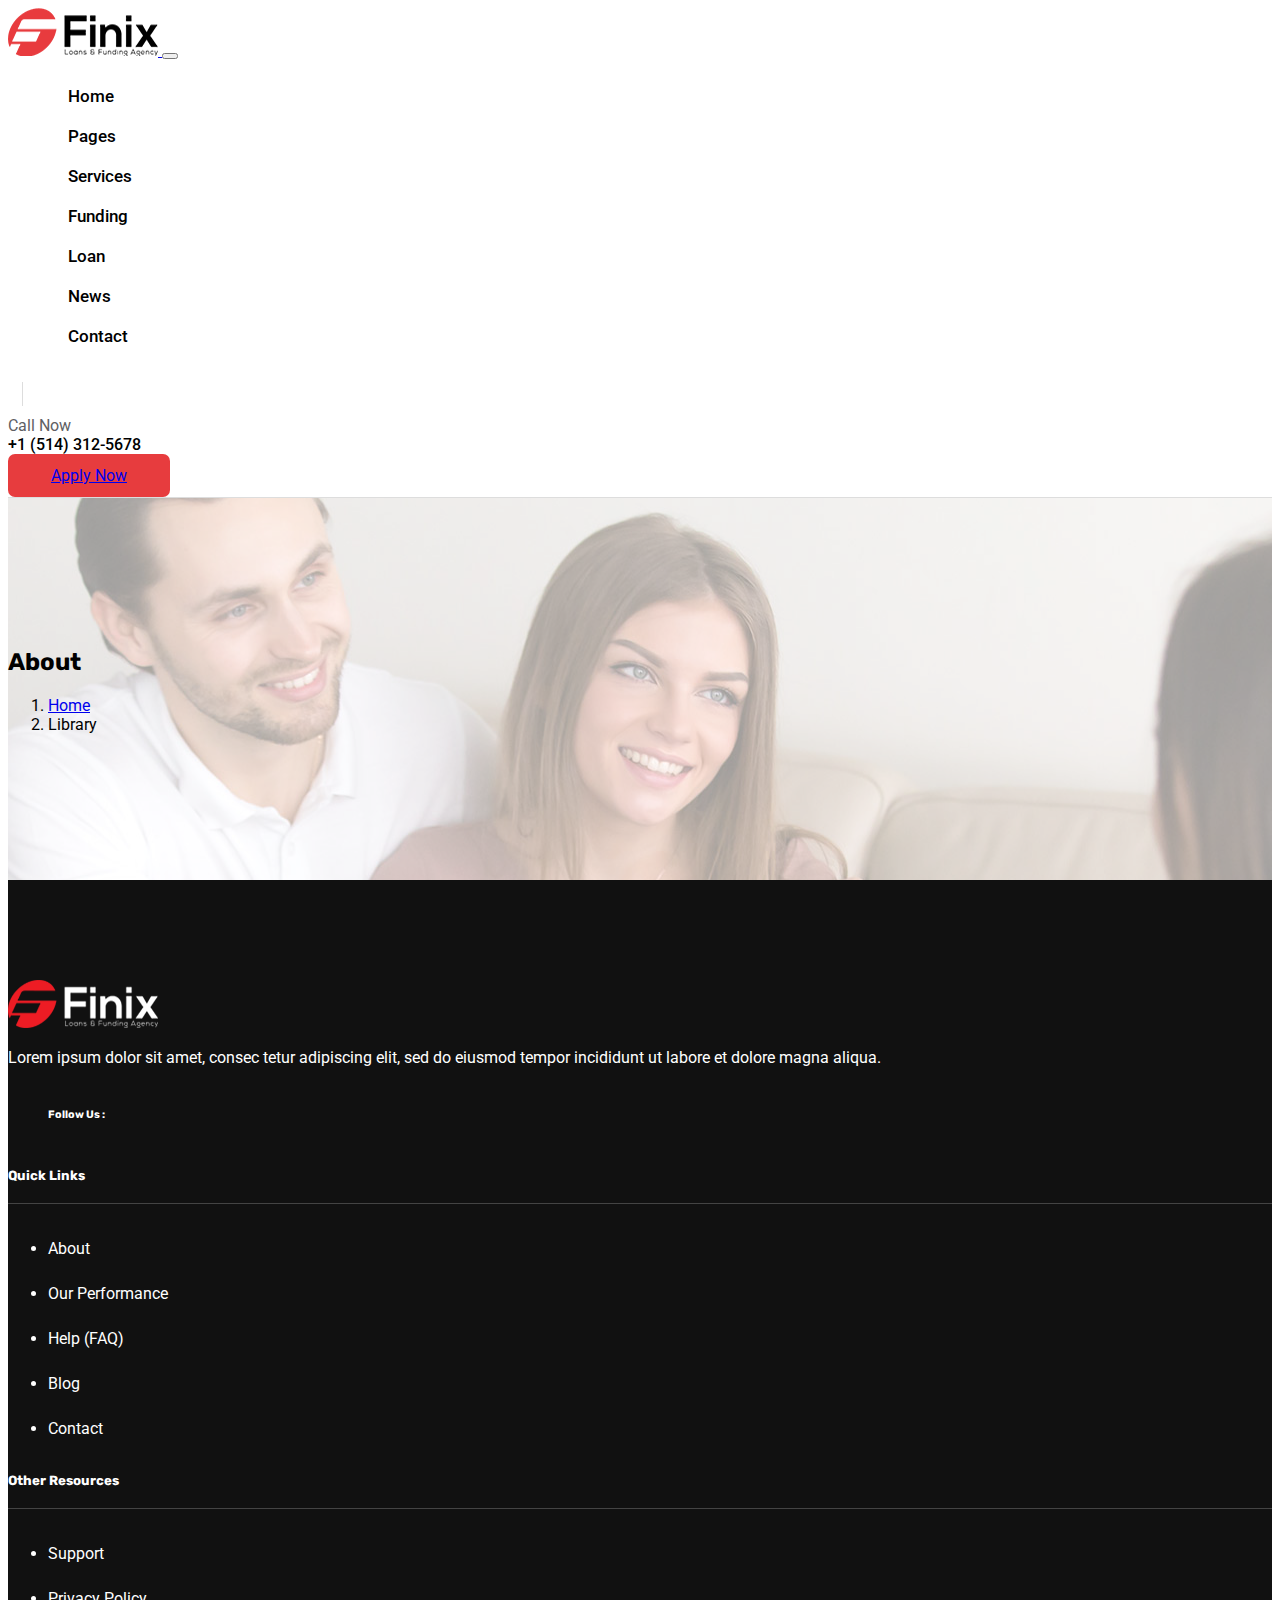
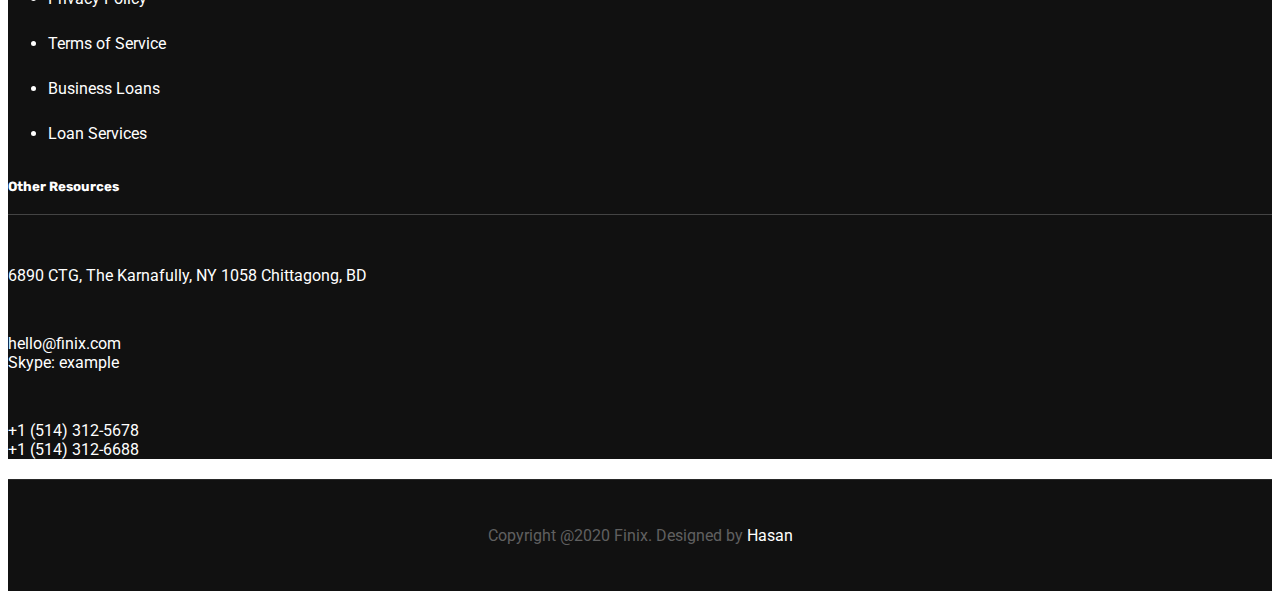
<file: about.html>
<!doctype html>
<html lang="en">
  <head>
    <!-- Required meta tags -->
    <meta charset="utf-8">
    <meta name="viewport" content="width=device-width, initial-scale=1">

    <!-- Font Awesome -->
    <link rel="stylesheet" href="https://cdnjs.cloudflare.com/ajax/libs/font-awesome/5.15.1/css/all.min.css" integrity="sha512-+4zCK9k+qNFUR5X+cKL9EIR+ZOhtIloNl9GIKS57V1MyNsYpYcUrUeQc9vNfzsWfV28IaLL3i96P9sdNyeRssA==" crossorigin="anonymous" />
    <!-- Font Css -->
    <link href="https://fonts.googleapis.com/css2?family=Roboto:ital,wght@0,100;0,300;0,400;0,500;1,100;1,300;1,400;1,500&family=Rubik:ital,wght@0,300;0,400;0,500;0,600;0,700;0,800;1,300;1,400;1,500;1,600;1,700&display=swap" rel="stylesheet"> 
    <!-- Bootstrap CSS -->
    <link rel="stylesheet" href="https://stackpath.bootstrapcdn.com/bootstrap/5.0.0-alpha1/css/bootstrap.min.css" integrity="sha384-r4NyP46KrjDleawBgD5tp8Y7UzmLA05oM1iAEQ17CSuDqnUK2+k9luXQOfXJCJ4I" crossorigin="anonymous">
    <!-- Main Css -->
    <link rel="stylesheet" href="style.css">

    <title>Day-33 Full Website</title>
  </head>
  <body>

    <nav class="navbar navbar-expand-lg navbar-light header-section sticky-top">
      
      <div class="container-fluid">
        <a class="navbar-brand" href="#">
          <img src="./img/logo.png" alt="">
        </a>

        <button class="navbar-toggler" type="button" data-toggle="collapse" data-target="#navbarSupportedContent" aria-controls="navbarSupportedContent" aria-expanded="false" aria-label="Toggle navigation">
          <span class="navbar-toggler-icon"></span>
        </button>

        <div class="collapse navbar-collapse" id="navbarSupportedContent">

          <ul class="navbar-nav ml-auto  header-menu">
            <li><a href="#">Home <i class="fas fa-angle-down"></i></a>
              <ul class="submenu">
                <li><a href="#">Home One</a></li>
                <li><a href="#">Home Two</a></li>
                <li><a href="#">Home Three</a></li>
              </ul>
            
            </li>
            <li><a href="#">Pages <i class="fas fa-angle-down"></i></a>
              <ul class="submenu">
                <li><a href="#">About</a></li>
                <li><a href="#">Team</a></li>
                <li><a href="#">FAQ</a></li>
                <li><a href="#">Gellary</a></li>
                <li><a href="#">Apply Now</a></li>
                <li><a href="#">Sign Up</a></li>
                <li><a href="#">Sign In</a></li>
                <li><a href="#">Terms & Conditions</a></li>
                <li><a href="#">Privacy and Policy</a></li>
                <li><a href="#">Contact</a></li>
              </ul>
            </li>
            <li><a href="#">Services <i class="fas fa-angle-down"></i></a>
              <ul class="submenu">
                <li><a href="#">Service</a></li>
                <li><a href="#">Service Details</a></li>
              </ul>
            </li>
            <li><a href="#">Funding</a></li>
            <li><a href="#">Loan</a></li>
            <li><a href="#">News <i class="fas fa-angle-down"></i></a>
              <ul class="submenu">
                <li><a href="#">News Grid</a></li>
                <li><a href="#">News Details</a></li>
              </ul>
            </li>
            <li><a href="#">Contact</a></li>
          </ul>

          <div class="header-info d-flex align-items-center">
            <div class="header-search">
              <span><i class="fas fa-search"></i></span>
            </div>
            <div class="header-contact clearfix">
              <div class="call-icon float-left">
                <span><i class="fas fa-phone-volume"></i></span>
              </div>
              <div class="call-info float-right">
                <span>Call Now</span>
                <a href="tel:+15143125678">+1 (514) 312-5678</a>
              </div>
            </div>
            <div class="header-button">
              <a href="#" class="btn btn-primary">Apply Now</a>
            </div>
          </div>

        </div>
      </div>
    </nav>







  <section class="breadcrumb-header">
    <div class="container">
      <div class="row">
        <div class="col-lg-12">
          
          <nav aria-label="breadcrumb" class="text-center">
            <h2>About</h2>
            <ol class="breadcrumb justify-content-center bg-transparent">
              <li class="breadcrumb-item"><a href="#">Home</a></li>
              <li class="breadcrumb-item active" aria-current="page">Library</li>
            </ol>
          </nav>
          
          
        </div>
      </div>
    </div>
  </section>






<!-- Footer Section Start -->
      <section class="footer-section">
        <div class="container">
          <div class="row">
            <div class="col-lg-3">
              <div class="footer-widget">
                <img src="./img/logo2.png" alt="" class="pb-4">
                <p class="pr-3 py-3">Lorem ipsum dolor sit amet, consec tetur adipiscing elit, sed do eiusmod tempor incididunt ut labore et dolore magna aliqua.</p>
                <ul class="pl-0 list-unstyled">
                  <li><h6>Follow Us :</h6></li>
                  <li><a href="#"><i class="fab fa-facebook-f"></i></a></li>
                  <li><a href="#"><i class="fab fa-twitter"></i></a></li>
                  <li><a href="#"><i class="fab fa-instagram"></i></a></li>
                  <li><a href="#"><i class="fab fa-linkedin"></i></a></li>
                </ul>
              </div>
            </div>

            <div class="col-lg-3">
              <div class="footer-widget2">
                <h5>Quick Links</h5>
                <ul class="pl-0 list-unstyled">
                  <li><a href="#">About</a></li>
                  <li><a href="#">Our Performance</a></li>
                  <li><a href="#">Help (FAQ)</a></li>
                  <li><a href="#">Blog</a></li>
                  <li><a href="#">Contact</a></li>
                </ul>
              </div>
            </div>

            <div class="col-lg-3">
              <div class="footer-widget2">
                <h5>Other Resources</h5>
                <ul class="pl-0 list-unstyled">
                  <li><a href="#">Support</a></li>
                  <li><a href="#">Privacy Policy</a></li>
                  <li><a href="#">Terms of Service</a></li>
                  <li><a href="#">Business Loans</a></li>
                  <li><a href="#">Loan Services</a></li>
                </ul>
              </div>
            </div>

            <div class="col-lg-3">
              <div class="footer-widget2">
                <h5>Other Resources</h5>

                <div class="contact-item d-flex">
                  <div class="widget-icon">
                    <i class="fas fa-map-marker-alt"></i>
                  </div>
                  <div class="widget-txt">
                    6890 CTG, The Karnafully, NY 1058 Chittagong, BD
                  </div>
                </div>

                <div class="contact-item d-flex">
                  <div class="widget-icon">
                    <i class="far fa-envelope"></i>
                  </div>
                  <div class="widget-txt">
                    <a href="#">hello@finix.com</a>
                    <a href="#">Skype: example</a>
                  </div>
                </div>

                <div class="contact-item d-flex">
                  <div class="widget-icon">
                    <i class="fas fa-phone-volume"></i>
                  </div>
                  <div class="widget-txt">
                    <a href="tel:15143125678">+1 (514) 312-5678</a>
                    <a href="tel:15143126688">+1 (514) 312-6688</a>
                  </div>
                </div>
              </div>
            </div>
          </div>
        </div>
      </section>
      

      <section class="footer-copyright">
        <div class="container">
          <div class="row">
            <div class="col-lg-12">
              <div class="copyright-txt">
                <p class="mb-0">Copyright @2020 Finix. Designed by <a href="https://www.facebook.com/profile.php?id=100010086906679">Hasan</a> </p>
              </div>
            </div>
          </div>
        </div>
      </section>
<!-- Footer Section End -->









    <!-- Optional JavaScript -->
    <!-- Popper.js first, then Bootstrap JS -->
    <script src="https://cdn.jsdelivr.net/npm/popper.js@1.16.0/dist/umd/popper.min.js" integrity="sha384-Q6E9RHvbIyZFJoft+2mJbHaEWldlvI9IOYy5n3zV9zzTtmI3UksdQRVvoxMfooAo" crossorigin="anonymous"></script>
    <script src="https://stackpath.bootstrapcdn.com/bootstrap/5.0.0-alpha1/js/bootstrap.min.js" integrity="sha384-oesi62hOLfzrys4LxRF63OJCXdXDipiYWBnvTl9Y9/TRlw5xlKIEHpNyvvDShgf/" crossorigin="anonymous"></script>
  </body>
</html>
</file>
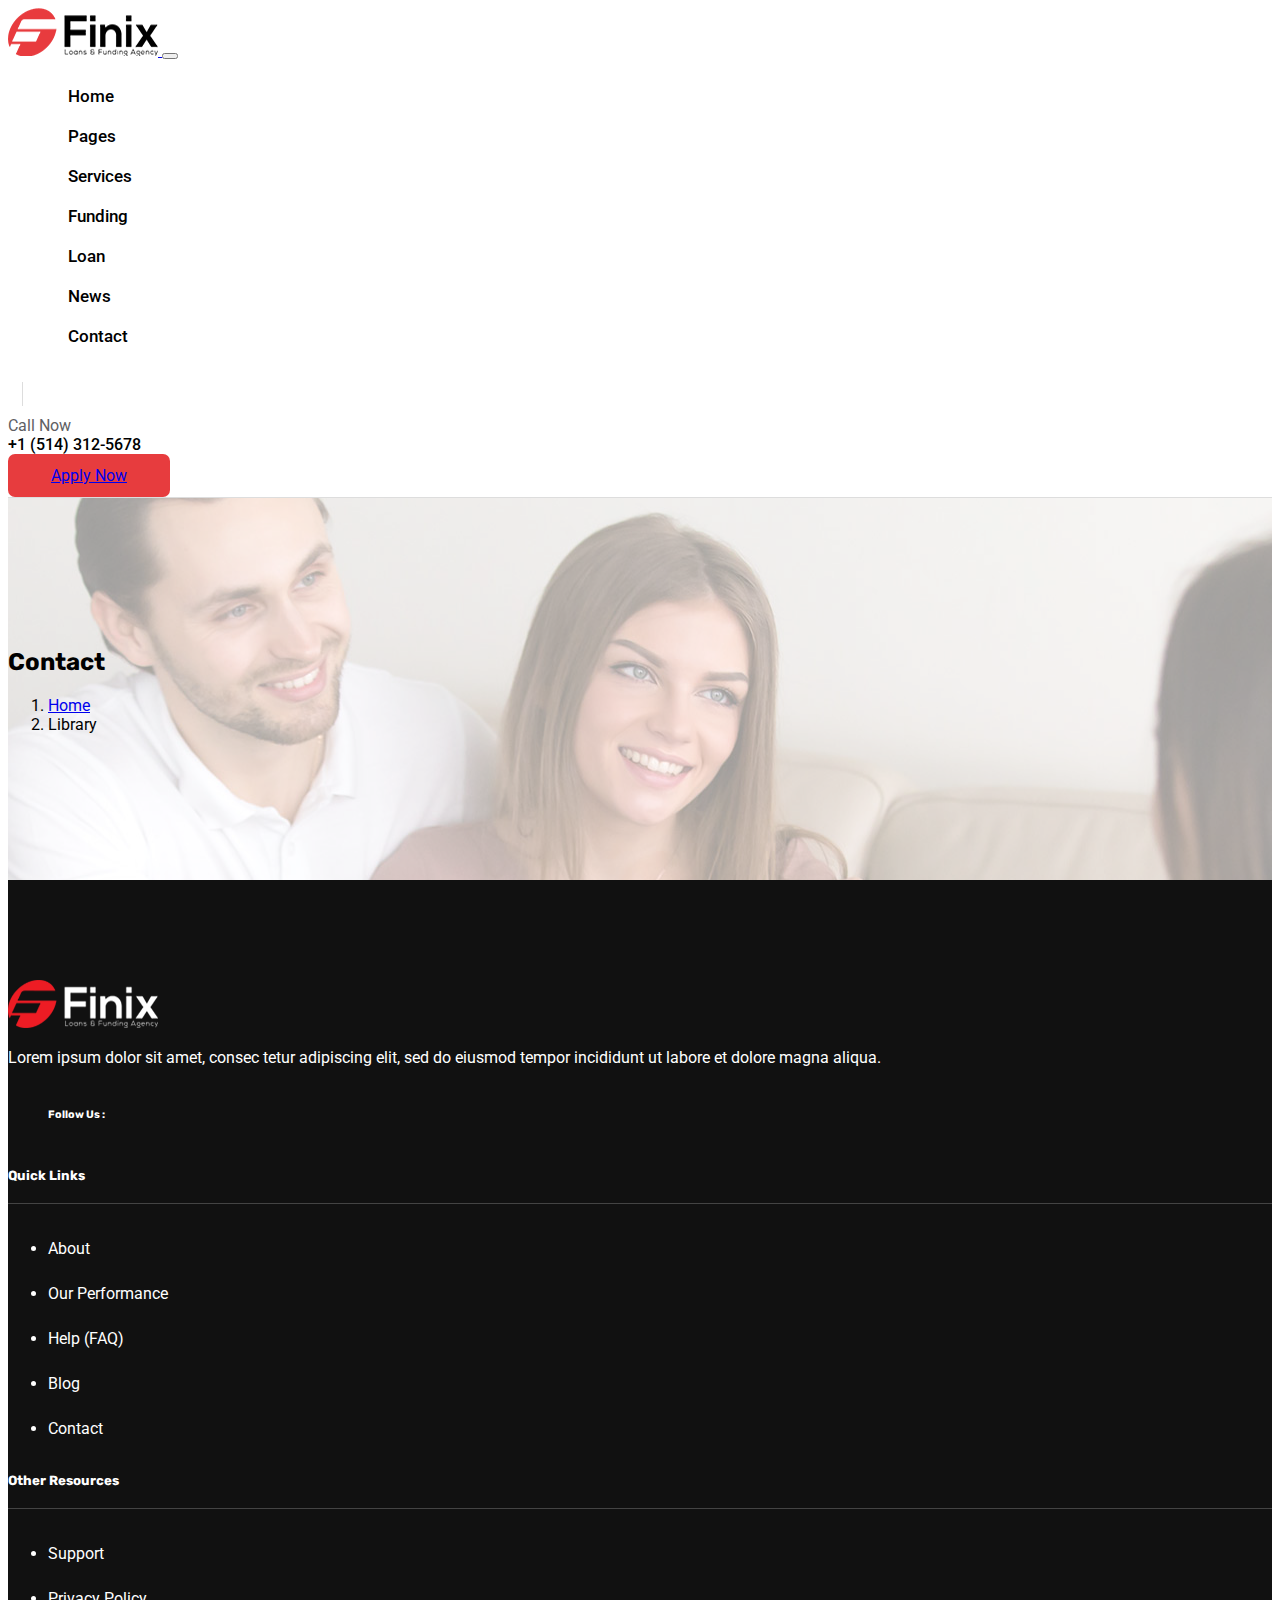
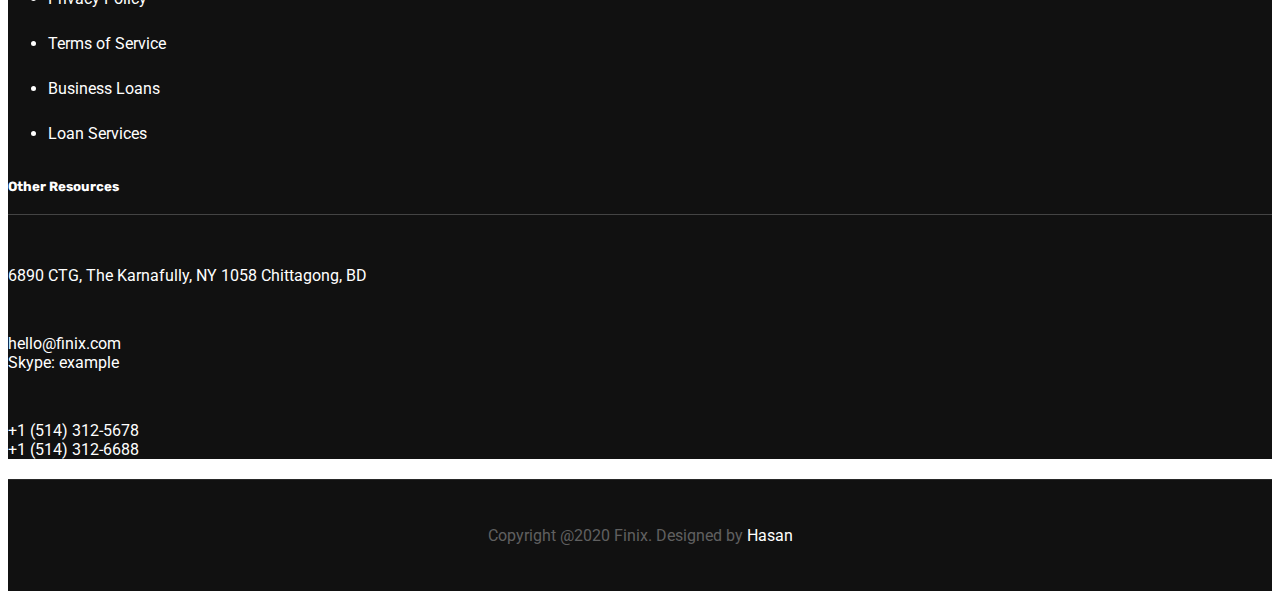
<file: contact.html>
<!doctype html>
<html lang="en">
  <head>
    <!-- Required meta tags -->
    <meta charset="utf-8">
    <meta name="viewport" content="width=device-width, initial-scale=1">

    <!-- Font Awesome -->
    <link rel="stylesheet" href="https://cdnjs.cloudflare.com/ajax/libs/font-awesome/5.15.1/css/all.min.css" integrity="sha512-+4zCK9k+qNFUR5X+cKL9EIR+ZOhtIloNl9GIKS57V1MyNsYpYcUrUeQc9vNfzsWfV28IaLL3i96P9sdNyeRssA==" crossorigin="anonymous" />
    <!-- Font Css -->
    <link href="https://fonts.googleapis.com/css2?family=Roboto:ital,wght@0,100;0,300;0,400;0,500;1,100;1,300;1,400;1,500&family=Rubik:ital,wght@0,300;0,400;0,500;0,600;0,700;0,800;1,300;1,400;1,500;1,600;1,700&display=swap" rel="stylesheet"> 
    <!-- Bootstrap CSS -->
    <link rel="stylesheet" href="https://stackpath.bootstrapcdn.com/bootstrap/5.0.0-alpha1/css/bootstrap.min.css" integrity="sha384-r4NyP46KrjDleawBgD5tp8Y7UzmLA05oM1iAEQ17CSuDqnUK2+k9luXQOfXJCJ4I" crossorigin="anonymous">
    <!-- Main Css -->
    <link rel="stylesheet" href="style.css">

    <title>Day-33 Full Website</title>
  </head>
  <body>

    <nav class="navbar navbar-expand-lg navbar-light header-section sticky-top">
      
      <div class="container-fluid">
        <a class="navbar-brand" href="#">
          <img src="./img/logo.png" alt="">
        </a>

        <button class="navbar-toggler" type="button" data-toggle="collapse" data-target="#navbarSupportedContent" aria-controls="navbarSupportedContent" aria-expanded="false" aria-label="Toggle navigation">
          <span class="navbar-toggler-icon"></span>
        </button>

        <div class="collapse navbar-collapse" id="navbarSupportedContent">

          <ul class="navbar-nav ml-auto  header-menu">
            <li><a href="#">Home <i class="fas fa-angle-down"></i></a>
              <ul class="submenu">
                <li><a href="#">Home One</a></li>
                <li><a href="#">Home Two</a></li>
                <li><a href="#">Home Three</a></li>
              </ul>
            
            </li>
            <li><a href="#">Pages <i class="fas fa-angle-down"></i></a>
              <ul class="submenu">
                <li><a href="#">About</a></li>
                <li><a href="#">Team</a></li>
                <li><a href="#">FAQ</a></li>
                <li><a href="#">Gellary</a></li>
                <li><a href="#">Apply Now</a></li>
                <li><a href="#">Sign Up</a></li>
                <li><a href="#">Sign In</a></li>
                <li><a href="#">Terms & Conditions</a></li>
                <li><a href="#">Privacy and Policy</a></li>
                <li><a href="#">Contact</a></li>
              </ul>
            </li>
            <li><a href="#">Services <i class="fas fa-angle-down"></i></a>
              <ul class="submenu">
                <li><a href="#">Service</a></li>
                <li><a href="#">Service Details</a></li>
              </ul>
            </li>
            <li><a href="#">Funding</a></li>
            <li><a href="#">Loan</a></li>
            <li><a href="#">News <i class="fas fa-angle-down"></i></a>
              <ul class="submenu">
                <li><a href="#">News Grid</a></li>
                <li><a href="#">News Details</a></li>
              </ul>
            </li>
            <li><a href="#">Contact</a></li>
          </ul>

          <div class="header-info d-flex align-items-center">
            <div class="header-search">
              <span><i class="fas fa-search"></i></span>
            </div>
            <div class="header-contact clearfix">
              <div class="call-icon float-left">
                <span><i class="fas fa-phone-volume"></i></span>
              </div>
              <div class="call-info float-right">
                <span>Call Now</span>
                <a href="tel:+15143125678">+1 (514) 312-5678</a>
              </div>
            </div>
            <div class="header-button">
              <a href="#" class="btn btn-primary">Apply Now</a>
            </div>
          </div>

        </div>
      </div>
    </nav>







  <section class="breadcrumb-header">
    <div class="container">
      <div class="row">
        <div class="col-lg-12">
          
          <nav aria-label="breadcrumb" class="text-center">
            <h2>Contact</h2>
            <ol class="breadcrumb justify-content-center bg-transparent">
              <li class="breadcrumb-item"><a href="#">Home</a></li>
              <li class="breadcrumb-item active" aria-current="page">Library</li>
            </ol>
          </nav>
          
          
        </div>
      </div>
    </div>
  </section>






<!-- Footer Section Start -->
      <section class="footer-section">
        <div class="container">
          <div class="row">
            <div class="col-lg-3">
              <div class="footer-widget">
                <img src="./img/logo2.png" alt="" class="pb-4">
                <p class="pr-3 py-3">Lorem ipsum dolor sit amet, consec tetur adipiscing elit, sed do eiusmod tempor incididunt ut labore et dolore magna aliqua.</p>
                <ul class="pl-0 list-unstyled">
                  <li><h6>Follow Us :</h6></li>
                  <li><a href="#"><i class="fab fa-facebook-f"></i></a></li>
                  <li><a href="#"><i class="fab fa-twitter"></i></a></li>
                  <li><a href="#"><i class="fab fa-instagram"></i></a></li>
                  <li><a href="#"><i class="fab fa-linkedin"></i></a></li>
                </ul>
              </div>
            </div>

            <div class="col-lg-3">
              <div class="footer-widget2">
                <h5>Quick Links</h5>
                <ul class="pl-0 list-unstyled">
                  <li><a href="#">About</a></li>
                  <li><a href="#">Our Performance</a></li>
                  <li><a href="#">Help (FAQ)</a></li>
                  <li><a href="#">Blog</a></li>
                  <li><a href="#">Contact</a></li>
                </ul>
              </div>
            </div>

            <div class="col-lg-3">
              <div class="footer-widget2">
                <h5>Other Resources</h5>
                <ul class="pl-0 list-unstyled">
                  <li><a href="#">Support</a></li>
                  <li><a href="#">Privacy Policy</a></li>
                  <li><a href="#">Terms of Service</a></li>
                  <li><a href="#">Business Loans</a></li>
                  <li><a href="#">Loan Services</a></li>
                </ul>
              </div>
            </div>

            <div class="col-lg-3">
              <div class="footer-widget2">
                <h5>Other Resources</h5>

                <div class="contact-item d-flex">
                  <div class="widget-icon">
                    <i class="fas fa-map-marker-alt"></i>
                  </div>
                  <div class="widget-txt">
                    6890 CTG, The Karnafully, NY 1058 Chittagong, BD
                  </div>
                </div>

                <div class="contact-item d-flex">
                  <div class="widget-icon">
                    <i class="far fa-envelope"></i>
                  </div>
                  <div class="widget-txt">
                    <a href="#">hello@finix.com</a>
                    <a href="#">Skype: example</a>
                  </div>
                </div>

                <div class="contact-item d-flex">
                  <div class="widget-icon">
                    <i class="fas fa-phone-volume"></i>
                  </div>
                  <div class="widget-txt">
                    <a href="tel:15143125678">+1 (514) 312-5678</a>
                    <a href="tel:15143126688">+1 (514) 312-6688</a>
                  </div>
                </div>
              </div>
            </div>
          </div>
        </div>
      </section>
      

      <section class="footer-copyright">
        <div class="container">
          <div class="row">
            <div class="col-lg-12">
              <div class="copyright-txt">
                <p class="mb-0">Copyright @2020 Finix. Designed by <a href="https://www.facebook.com/profile.php?id=100010086906679">Hasan</a> </p>
              </div>
            </div>
          </div>
        </div>
      </section>
<!-- Footer Section End -->









    <!-- Optional JavaScript -->
    <!-- Popper.js first, then Bootstrap JS -->
    <script src="https://cdn.jsdelivr.net/npm/popper.js@1.16.0/dist/umd/popper.min.js" integrity="sha384-Q6E9RHvbIyZFJoft+2mJbHaEWldlvI9IOYy5n3zV9zzTtmI3UksdQRVvoxMfooAo" crossorigin="anonymous"></script>
    <script src="https://stackpath.bootstrapcdn.com/bootstrap/5.0.0-alpha1/js/bootstrap.min.js" integrity="sha384-oesi62hOLfzrys4LxRF63OJCXdXDipiYWBnvTl9Y9/TRlw5xlKIEHpNyvvDShgf/" crossorigin="anonymous"></script>
  </body>
</html>
</file>
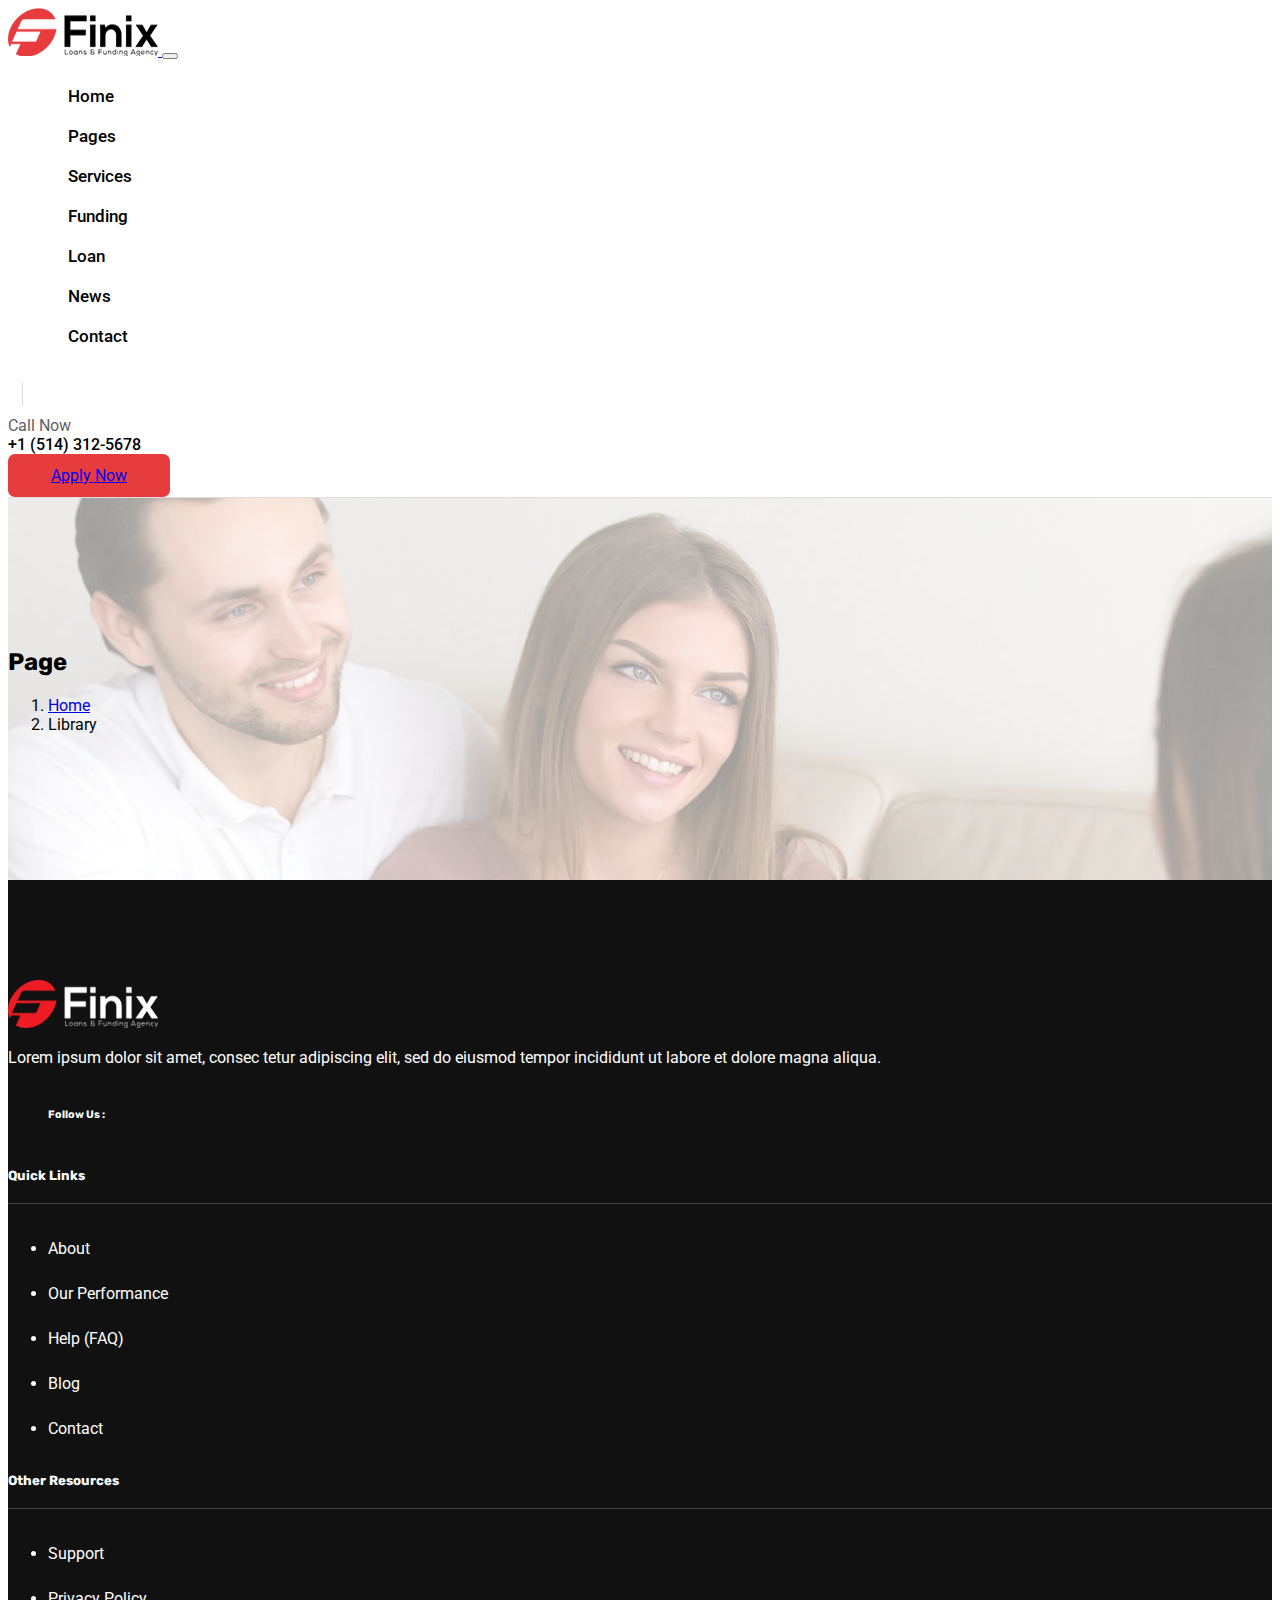
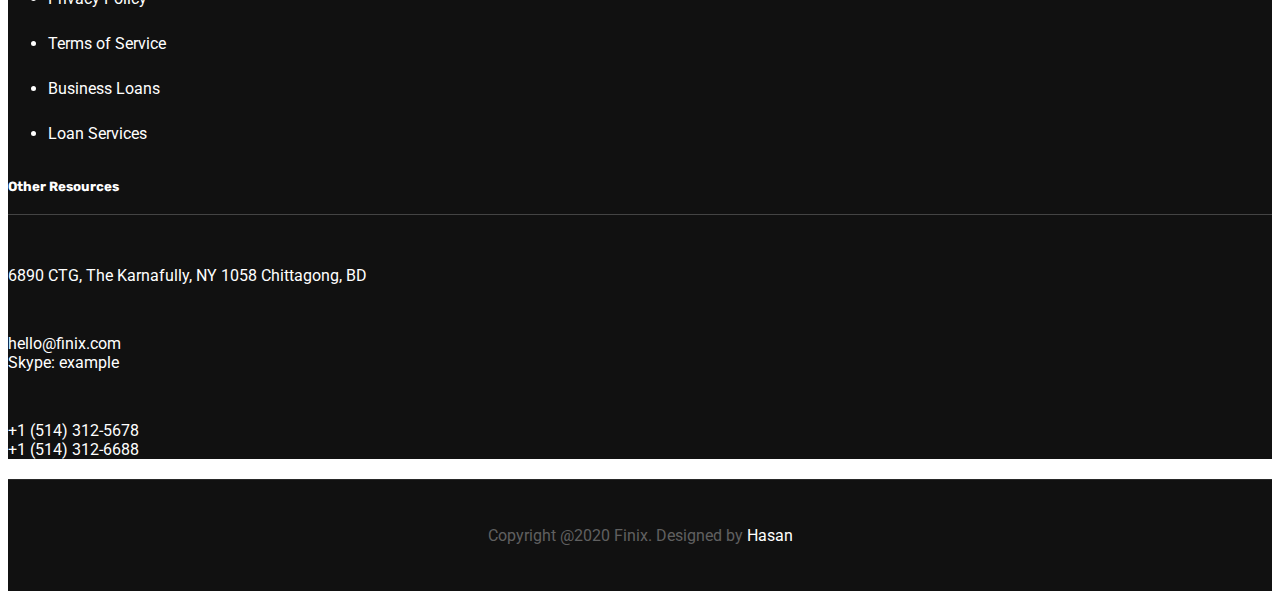
<file: page.html>
<!doctype html>
<html lang="en">
  <head>
    <!-- Required meta tags -->
    <meta charset="utf-8">
    <meta name="viewport" content="width=device-width, initial-scale=1">

    <!-- Font Awesome -->
    <link rel="stylesheet" href="https://cdnjs.cloudflare.com/ajax/libs/font-awesome/5.15.1/css/all.min.css" integrity="sha512-+4zCK9k+qNFUR5X+cKL9EIR+ZOhtIloNl9GIKS57V1MyNsYpYcUrUeQc9vNfzsWfV28IaLL3i96P9sdNyeRssA==" crossorigin="anonymous" />
    <!-- Font Css -->
    <link href="https://fonts.googleapis.com/css2?family=Roboto:ital,wght@0,100;0,300;0,400;0,500;1,100;1,300;1,400;1,500&family=Rubik:ital,wght@0,300;0,400;0,500;0,600;0,700;0,800;1,300;1,400;1,500;1,600;1,700&display=swap" rel="stylesheet"> 
    <!-- Bootstrap CSS -->
    <link rel="stylesheet" href="https://stackpath.bootstrapcdn.com/bootstrap/5.0.0-alpha1/css/bootstrap.min.css" integrity="sha384-r4NyP46KrjDleawBgD5tp8Y7UzmLA05oM1iAEQ17CSuDqnUK2+k9luXQOfXJCJ4I" crossorigin="anonymous">
    <!-- Main Css -->
    <link rel="stylesheet" href="style.css">

    <title>Day-33 Full Website</title>
  </head>
  <body>

    <nav class="navbar navbar-expand-lg navbar-light header-section sticky-top">
      
      <div class="container-fluid">
        <a class="navbar-brand" href="#">
          <img src="./img/logo.png" alt="">
        </a>

        <button class="navbar-toggler" type="button" data-toggle="collapse" data-target="#navbarSupportedContent" aria-controls="navbarSupportedContent" aria-expanded="false" aria-label="Toggle navigation">
          <span class="navbar-toggler-icon"></span>
        </button>

        <div class="collapse navbar-collapse" id="navbarSupportedContent">

          <ul class="navbar-nav ml-auto  header-menu">
            <li><a href="#">Home <i class="fas fa-angle-down"></i></a>
              <ul class="submenu">
                <li><a href="#">Home One</a></li>
                <li><a href="#">Home Two</a></li>
                <li><a href="#">Home Three</a></li>
              </ul>
            
            </li>
            <li><a href="#">Pages <i class="fas fa-angle-down"></i></a>
              <ul class="submenu">
                <li><a href="#">About</a></li>
                <li><a href="#">Team</a></li>
                <li><a href="#">FAQ</a></li>
                <li><a href="#">Gellary</a></li>
                <li><a href="#">Apply Now</a></li>
                <li><a href="#">Sign Up</a></li>
                <li><a href="#">Sign In</a></li>
                <li><a href="#">Terms & Conditions</a></li>
                <li><a href="#">Privacy and Policy</a></li>
                <li><a href="#">Contact</a></li>
              </ul>
            </li>
            <li><a href="#">Services <i class="fas fa-angle-down"></i></a>
              <ul class="submenu">
                <li><a href="#">Service</a></li>
                <li><a href="#">Service Details</a></li>
              </ul>
            </li>
            <li><a href="#">Funding</a></li>
            <li><a href="#">Loan</a></li>
            <li><a href="#">News <i class="fas fa-angle-down"></i></a>
              <ul class="submenu">
                <li><a href="#">News Grid</a></li>
                <li><a href="#">News Details</a></li>
              </ul>
            </li>
            <li><a href="#">Contact</a></li>
          </ul>

          <div class="header-info d-flex align-items-center">
            <div class="header-search">
              <span><i class="fas fa-search"></i></span>
            </div>
            <div class="header-contact clearfix">
              <div class="call-icon float-left">
                <span><i class="fas fa-phone-volume"></i></span>
              </div>
              <div class="call-info float-right">
                <span>Call Now</span>
                <a href="tel:+15143125678">+1 (514) 312-5678</a>
              </div>
            </div>
            <div class="header-button">
              <a href="#" class="btn btn-primary">Apply Now</a>
            </div>
          </div>

        </div>
      </div>
    </nav>







  <section class="breadcrumb-header">
    <div class="container">
      <div class="row">
        <div class="col-lg-12">
          
          <nav aria-label="breadcrumb" class="text-center">
            <h2>Page</h2>
            <ol class="breadcrumb justify-content-center bg-transparent">
              <li class="breadcrumb-item"><a href="#">Home</a></li>
              <li class="breadcrumb-item active" aria-current="page">Library</li>
            </ol>
          </nav>
          
          
        </div>
      </div>
    </div>
  </section>






<!-- Footer Section Start -->
      <section class="footer-section">
        <div class="container">
          <div class="row">
            <div class="col-lg-3">
              <div class="footer-widget">
                <img src="./img/logo2.png" alt="" class="pb-4">
                <p class="pr-3 py-3">Lorem ipsum dolor sit amet, consec tetur adipiscing elit, sed do eiusmod tempor incididunt ut labore et dolore magna aliqua.</p>
                <ul class="pl-0 list-unstyled">
                  <li><h6>Follow Us :</h6></li>
                  <li><a href="#"><i class="fab fa-facebook-f"></i></a></li>
                  <li><a href="#"><i class="fab fa-twitter"></i></a></li>
                  <li><a href="#"><i class="fab fa-instagram"></i></a></li>
                  <li><a href="#"><i class="fab fa-linkedin"></i></a></li>
                </ul>
              </div>
            </div>

            <div class="col-lg-3">
              <div class="footer-widget2">
                <h5>Quick Links</h5>
                <ul class="pl-0 list-unstyled">
                  <li><a href="#">About</a></li>
                  <li><a href="#">Our Performance</a></li>
                  <li><a href="#">Help (FAQ)</a></li>
                  <li><a href="#">Blog</a></li>
                  <li><a href="#">Contact</a></li>
                </ul>
              </div>
            </div>

            <div class="col-lg-3">
              <div class="footer-widget2">
                <h5>Other Resources</h5>
                <ul class="pl-0 list-unstyled">
                  <li><a href="#">Support</a></li>
                  <li><a href="#">Privacy Policy</a></li>
                  <li><a href="#">Terms of Service</a></li>
                  <li><a href="#">Business Loans</a></li>
                  <li><a href="#">Loan Services</a></li>
                </ul>
              </div>
            </div>

            <div class="col-lg-3">
              <div class="footer-widget2">
                <h5>Other Resources</h5>

                <div class="contact-item d-flex">
                  <div class="widget-icon">
                    <i class="fas fa-map-marker-alt"></i>
                  </div>
                  <div class="widget-txt">
                    6890 CTG, The Karnafully, NY 1058 Chittagong, BD
                  </div>
                </div>

                <div class="contact-item d-flex">
                  <div class="widget-icon">
                    <i class="far fa-envelope"></i>
                  </div>
                  <div class="widget-txt">
                    <a href="#">hello@finix.com</a>
                    <a href="#">Skype: example</a>
                  </div>
                </div>

                <div class="contact-item d-flex">
                  <div class="widget-icon">
                    <i class="fas fa-phone-volume"></i>
                  </div>
                  <div class="widget-txt">
                    <a href="tel:15143125678">+1 (514) 312-5678</a>
                    <a href="tel:15143126688">+1 (514) 312-6688</a>
                  </div>
                </div>
              </div>
            </div>
          </div>
        </div>
      </section>
      

      <section class="footer-copyright">
        <div class="container">
          <div class="row">
            <div class="col-lg-12">
              <div class="copyright-txt">
                <p class="mb-0">Copyright @2020 Finix. Designed by <a href="https://www.facebook.com/profile.php?id=100010086906679">Hasan</a> </p>
              </div>
            </div>
          </div>
        </div>
      </section>
<!-- Footer Section End -->









    <!-- Optional JavaScript -->
    <!-- Popper.js first, then Bootstrap JS -->
    <script src="https://cdn.jsdelivr.net/npm/popper.js@1.16.0/dist/umd/popper.min.js" integrity="sha384-Q6E9RHvbIyZFJoft+2mJbHaEWldlvI9IOYy5n3zV9zzTtmI3UksdQRVvoxMfooAo" crossorigin="anonymous"></script>
    <script src="https://stackpath.bootstrapcdn.com/bootstrap/5.0.0-alpha1/js/bootstrap.min.js" integrity="sha384-oesi62hOLfzrys4LxRF63OJCXdXDipiYWBnvTl9Y9/TRlw5xlKIEHpNyvvDShgf/" crossorigin="anonymous"></script>
  </body>
</html>
</file>
<file: style.css>
h1,h2,h3,h4,h5,h6{
    font-family: 'Rubik', sans-serif;
}
body,p,span{
    font-family: 'Roboto', sans-serif;
}

/* CSS Default */
    .container-fluid{
        width: 1470px;
    }

    body .btn-primary {
        background-color: #e73c3e !important;
        border-color: #e73c3e;
        padding: 12px 43px;
        font-size: 16px;
        border-radius: 7px;
        position: relative;
        z-index: 1;
        display: inline-block;
    }
    body .btn-primary:hover{
        border-color: #222;
    }
    body .btn-primary::after{
        content: " ";
        position: absolute;
        left: 0;
        top: 0;
        width: 0%;
        height: 100%;
        background-color: #222;
        border-color: #222;
        z-index: -1;
        transition: .5s;
    }
    body .btn-primary:hover::after{
        width: 100%;
    }

    .similar-part{}
    .similar-part h6 {
        font-size: 16px;
        font-weight: 400;
        color: #e73c3e;
    }
    .similar-part h3 {
        font-size: 38px;
        font-weight: 400;
        color: #111;
        padding-top: 6px;
    }
    .similar-part p {
        font-size: 17px;
        padding: 10px 0;
    }
    .bg-gray{
        background: #f9fafb;
    }

/* Menubar Section */
    .header-section{
        background: #fff;
        border-bottom: 1px solid #ddd;
    }
    .header-menu {
        list-style: none;
        margin-right: 15px;
    }
    .header-menu li {
        position: relative;
    }
    .header-menu li a {
        text-decoration: none;
        padding: 10px 20px;
        display: inline-block;
        font-size: 17px;
        color: #000;
        font-weight: 500;
    }
    .header-menu li a:hover{
        color: red;
    }
    /* Dropdown Menu */
    .submenu {
        position: absolute;
        width: 220px;
        left: 0;
        top: 160%;
        background: #fff;
        list-style: none;
        padding: 10px 0;
        padding-bottom: 0;
        border-radius: 5px;
        opacity: 0;
        visibility: hidden;
        transition: .4s;
        box-shadow: 0px 0px 15px 0px rgba(0, 0, 0, 0.1);
    }
    .submenu li{
        border-bottom: 1px solid #ddd;
    }
    .submenu li a {
        line-height: 25px;
        font-size: 17px;
        transition: .2s ease-in-out;
    }
    .submenu li a:hover{
        color: red;
        letter-spacing: 1px;
    }
    .header-menu li:hover .submenu{
        opacity: 1;
        visibility: visible;
        top: 100%;
    }

    .header-info{}

    .header-search{
        width: 50px;
        font-size: 21px;
        padding: 10px 0;
    }
    .header-search span {
        border-right: 1px solid #ddd;
        padding-right: 14px;
    }

    .header-contact{
        width: 200px;
    }
    .call-icon {
        font-size: 35px;
        color: #e73c3e;
    }
    .call-info{
        width: 150px;
    }
    .call-info span{
        display: block;
        color: #606063;
    }
    .call-info a {
        text-decoration: none;
        color: #000;
        font-weight: 500;
    }


/* Slider SEction Start */
    .slider-section{
        background: url(./img/main-banner2.jpg) no-repeat center;
        background-size: cover;
        background-attachment: fixed;
    }
    .slider-content{
        height: 90vh;
        display: flex;
        align-items: center;
        position: relative;
    }
    .slider-text{}
    .slider-text h6 {
        font-size: 20px;
        font-weight: 300;
        color: red;
        margin-bottom: 15px;
    }
    .slider-text h1 {
        font-size: 65px;
        color: #111;
        margin-bottom: 25px;
    }
    .slider-text p {
        font-size: 20px;
        font-weight: 400;
        margin-bottom: 40px;
    }

    .social-icon {
        position: absolute;
        left: 12px;
        bottom: 0px;
    }
    .social-icon ul {
        list-style: none;
        padding-left: 0;
    }
    .social-icon ul span {
        font-size: 20px;
        color: #111;
        margin-right: 50px;
        position: relative;
    }
    .social-icon ul span::after {
        content: " ";
        height: 1px;
        width: 65px;
        left: 100px;
        top: 14px;
        position: absolute;
        background: #111;
    }
    .social-icon ul li {
        padding-right: 45px;
    }
    .social-icon ul li a {
        text-decoration: none;
        display: inline-block;
        font-size: 20px;
        color: #111;
        transition: .4s;
    }
    .social-icon ul li a:hover{
        color: #e73c3e;
    }


/* Slider Bottom Logo Section Start */
    .logo-section{
        border-bottom: 1px solid #ddd;
    }
    .logo-section-img{
        padding: 20px 0;
    }


/* About Section Start */
    .about-section {
        padding: 100px 0;
    }
    .about-img{
        position: relative;
    }
    .about-img img{}

    .img-txt{
        position: absolute;
        right: 115px;
        bottom: 0;
        background: url(./img/shape.png) no-repeat center;
        background-size: contain;
        text-align: center;
        width: 200px;
        height: 200px;
    }
    .img-txt-inner h2 {
        font-size: 75px;
        color: #e73c3e;
    }
    .img-txt-inner p {
        font-size: 16px;
        font-weight: 500;
        color: #000;
    }

    .about-text p {
        font-size: 20px;
    }
    .about-text ul{
        list-style: none;
        padding-left: 0;
    }
    .about-text ul li{
        list-style: none;
        font-size: 20px;
        color: rgb(135, 135, 135);
    }
    .about-text ul li::before{
        content: "\f00c";
        font-family: 'Font Awesome 5 free';
        font-weight: 600;
        margin-right: 10px;
        color: #e73c3e;
    }
    

/* Card Animation Section Start */
    .animation-section {
        background: #f9fafb;
        padding: 100px 0;
    }
    .animation-left{
        position: relative;
    }
    .animation-left h3{
        font-weight: 500;
    }
    .play-animation img{}
    .play-animation-btn {
        width: 100px;
        height: 100px;
        display: inline-block;
        background: #fff;
        font-size: 70px;
        border-radius: 50%;
        text-align: center;
        color: #e73c3e;
        position: absolute;
        right: 41%;
        bottom: 7%;
    }
    .play-animation-btn::before{
        content: " ";
        width: 100px;
        height: 100px;
        background:  #e73c3e;
        position: absolute;
        left: 0;
        right: 0;
        top: 0;
        bottom: 0;
        border-radius: 50%;
        animation: playbutton 1.4s ease-out infinite;
    }
    @keyframes playbutton{
        0%{
            transform: scale(0);
            opacity: 0;
        }
        50%{
            transform: scale(1.5);
            opacity: .5;
        }
        100%{
            transform: scale(2);
            opacity: 0;
        }

    }

    .card-item {
        background: #fff;
        position: relative;
        overflow: hidden;
        margin-bottom: 10px;
        transition: .4s;
    }
    .card-item:hover{
        transform: translateY(-10px);
    }
    .card-item::before {
        content: "";
        position: absolute;
        left: 0;
        right: 0;
        top: -53%;
        margin: auto;
        background: #fdebeb;
        width: 90%;
        height: 80%;
        border-radius: 50%;
    }
    .card-icon {
        font-size: 50px;
        position: relative;
    }
    .card-icon i {
        background: #fff;
        width: 80px;
        height: 80px;
        line-height: 80px;
        border-radius: 50%;
        color: #e73c3e;
        transition: .5s linear;
    }
    .card-item:hover .card-icon i{
        background: #e73c3e;
        color: #fff;
    }
    .card-item h3 {
        font-size: 26px;
    }
    .card-item p {
        font-size: 16px;
        padding: 0 35px;
    }
    

/* Apply Loan SEction Start */
    .apply-loan-section{}

    .apply-loan-head h3 {
        font-weight: 500;
    }
    .apply-loan-head p {
        padding: 0 26%;
        margin-top: 15px;
    }

    .apply-loan-left {
        margin-top: 70px;
    }
    .apply-loan-left h2 {
        font-size: 37px;
        font-weight: 400;
        color: #111;
    }

    .apply-counter{}
    .apply-counter ul {
        list-style: none;
        margin-top: 10px;
        position: relative;
    }
    .apply-counter ul::before{
        content: " ";
        position: absolute;
        left: 22px;
        top: 0;
        width: 1px;
        height: calc(100% - 100px);
        background: #e73c3e;
    }
    .apply-counter ul li {
        padding-left: 40px;
        position: relative;
    }
    .apply-counter ul li::before {
        content: attr(data-counting);
        position: absolute;
        left: -36px;
        top: -3px;
        background: #f9fafb;
        height: 50px;
        width: 50px;
        border: 1px solid #e73c3e;
        text-align: center;
        padding-top: 5px;
        border-radius: 50%;
        font-size: 25px;
        color: #e73c3e;
    }
    .apply-counter ul li h4 {
        color: #111;
        font-size: 25px;
        font-weight: 500;
        padding-bottom: 10px;
    }
    .apply-counter ul li p {
        font-size: 17px;
        line-height: 30px;
    }

    .apply-loan-right{
        background: #fdebeb;
    }
    .loan-heading h3 {
        font-weight: 500;
        font-size: 38px;
        color: #000;
    }
    .loan-heading h6 {
        color: #606060;
        font-weight: 400;
    }
    .loan-form .form-group{}
    .loan-form .form-group label {
        color: #606060;
        padding-bottom: 8px;
    }
    .loan-form .form-group input {
        margin-bottom: 20px;
        padding: 13px 15px;
        border: none;
    }
    .form-group select {
        margin-bottom: 20px;
        font-size: 16px;
        padding: 10px 8px;
        height: 59px;
        border: none;
    }


/* Company Value Section Start */
    .company-value-head {
        background: #e73c3e;
        padding: 50px 35px;
    }
    .company-value-left h3 {
        color: #fff;
        font-size: 34px;
    }
    .company-value-right {
        padding-top: 23px;
        position: relative;
    }
    .company-value-right::after {
        content: "";
        position: absolute;
        left: 70px;
        top: 5px;
        right: 0;
        width: 1px;
        height: 100px;
        background: #fff;
    }
    .company-value-right i {
        color: #e73c3e;
        font-size: 40px;
        display: inline-block;
        padding-right: 45px;
        position: relative;
        z-index: 1;
    }
    .company-value-right i::after {
        content: "";
        position: absolute;
        left: -23px;
        top: -17px;
        width: 75px;
        height: 75px;
        line-height: 75px;
        background: #fff;
        border-radius: 50%;
        z-index: -1;
    }
    .company-value-right a {
        text-decoration: none;
        color: #fff;
        font-size: 35px;
        font-weight: 600;
    }

                    /* Company value Section BOttom */
    .company-value-bottom {
        padding-top: 100px;
    }
    .left h3 {
        font-size: 35px;
        color: #111;
        padding-bottom: 40px;
    }
    .left-item{}
    .left-icon i {
        font-size: 45px;
        color: #e73c3e;
        padding-top: 8px;
        width: 85px;
    }
    .left-text h4 {
        font-size: 26px;
        color: #111;
        padding-bottom: 10px;
    }
    .left-text p {
        line-height: 26px;
        padding-bottom: 15px;
    }


/* Services Section Start */
    .services-section{}

    .services-heading h3 {
        font-weight: 500;
    }
    .services-heading p {
        width: 50%;
        margin: auto;
        line-height: 26px;
    }
                        /* services-tab-area */
    .services-tab-area{}

    .services-tab{
        border-bottom: 1px solid #ddd;
    }
    .services-tab ul{}
    .services-tab ul li{}
    .services-tab ul li a{
        color: #111;
    }
    .services-tab ul li span i {
        font-size: 40px;
        padding: 25px 0;
        color: #646466;
        position: relative;
        z-index: 1;
    }
    .services-tab ul li a.active span i{
        color: #e73c3e;
    }
    .services-tab ul li span i::after {
        content: "";
        position: absolute;
        left: -20px;
        top: 5px;
        width: 85px;
        height: 85px;
        line-height: 85px;
        background: #fff;
        border-radius: 50%;
        z-index: -1;
        box-shadow: 3px 3px 22px -1px rgba(0, 0, 0, .2);
    }
    .services-tab ul li strong {
        font-size: 20px;
        font-weight: 600;
        letter-spacing: 1px;
        padding: 15px 0;
    }
    .tab-content {
        padding: 35px 0;
    }
    .tab-content-text ul li {
        color: #606060;
        line-height: 28px;
        position: relative;
    }
    .tab-content-text ul li::before {
        content: "";
        position: absolute;
        left: -20px;
        top: 8px;
        width: 10px;
        height: 10px;
        background: #e73c3e;
        border-radius: 50%;
    }
    .tab-content-text h4 {
        font-size: 25px;
        color: #111;
        padding: 10px 0;
    }
    .tab-content-text p {
        color: #606060;
        padding-right: 33px;
        line-height: 28px;
    }


/* Testomonial Section Start */
    .testomonial-section{}

    .testomonial-heading{}
    .testomonial-heading h3 {
        font-weight: 500;
    }
    
    .testomonial-content-txt h4 {
        font-size: 25px;
        font-weight: 400;
        line-height: 38px;
        padding-bottom: 15px;
    }
    .testomonial-content-txt h5{
        font-weight: 400;
        color: #e73c3e;
    }


/* Team Section Start */
    .team-section{}
    
    .team-heading h3 {
        font-weight: 500;
        color: #111;
    }
    .team-heading p {
        width: 50%;
        margin: auto;
    }

    .team-member-area{}
    .team-member{
        width: 100%;
        height: auto;
        position: relative;
    }
    .team-member:hover .team-member-social ul li{
        opacity: 1;
        visibility: visible;
        transform: translateY(0);
    }

    .team-member .team-member-social ul li:nth-child(1){
        transition-delay: .2s;
    }
    .team-member .team-member-social ul li:nth-child(2){
        transition-delay: .3s;
    }
    .team-member .team-member-social ul li:nth-child(3){
        transition-delay: .4s;
    }
    .team-member .team-member-social ul li:nth-child(4){
        transition-delay: .5s;
    }

    .team-member-social {
        position: absolute;
        bottom: 0;
        left: 0;
        right: 0;
        margin: auto;
    }
    .team-member-social ul {
        text-align: center;
        padding-left: 0;
        margin-bottom: 45px;
    }
    .team-member-social ul li {
        display: inline-block;
        padding-right: 5px;
        transform: translateY(45px);
        opacity: 0;
        visibility: hidden;
        transition: .5s ease-in-out;
    }
    .team-member-social ul li i {
        font-size: 25px;
        height: 45px;
        width: 45px;
        background: #fff;
        line-height: 45px;
        border-radius: 50%;
        color: #111;
        transition: .4s;
    }
    .team-member-social ul li i:hover{
        background: #e73c3e;
        color: #fff;
    }
    
    .team-member-content h5{
        color: #e73c3e;
    }
    .team-member-content p{
        color: #606060;
    }


/* Blog Section Start */
    .blog-section{
        padding: 100px 0;
    }

    .blog-heading h3 {
        font-weight: 500;
    }
    
    .blog-item{}
    .blog-item a {
        text-decoration: none;
        color: #111;
        font-weight: 500;
        transition: .4s;
    }
    .blog-item a:hover{
        color: #e73c3e;
    }
    .blog-item:hover .blog-txt h6 a{
        letter-spacing: 1px;
        color: #e73c3e;
    }
    .blog-txt h6{
        color: #e73c3e;
    }


/* Footer Section Start */
    .footer-section{
        background: #111;
        padding-top: 100px;
    }
    .footer-widget{
        color: #fff;
    }

    .footer-widget img{}
    .footer-widget p{}
    .footer-widget ul{}
    .footer-widget ul li {
        display: inline-block;
        padding-right: 15px;
    }
    .footer-widget ul li a{}
    .footer-widget ul li a i {
        font-size: 20px;
        color: #fff;
        transition: .4s;
    }
    .footer-widget ul li a i:hover{
        color: #e73c3e;
    }

    .footer-widget2 h5 {
        border-bottom: .3px solid #444;
        padding-bottom: 20px;
    }
    .footer-widget2{
        color: #fff;
    }
    .footer-widget2 ul{}
    .footer-widget2 ul li{}
    .footer-widget2 ul li a {
        text-decoration: none;
        color: #fff;
        line-height: 45px;
        transition: .4s;
    }
    .footer-widget2 ul li a:hover{
        color: #e73c3e;
        letter-spacing: 1px;
    }

    
    .contact-item {
        margin: 20px 0;
    }
    .widget-icon{}
    .widget-icon i {
        width: 20px;
        font-size: 25px;
        text-align: right;
        height: auto;
        margin-right: 20px;
        margin-top: 10px;
    }
    .widget-txt{}
    .widget-txt a {
        display: block;
        text-decoration: none;
        color: #fff;
        transition: .4s;
    }
    .widget-txt a:hover{
        color: #e73c3e;
    }




                    /* Copyright Section */
    .footer-copyright{
        background: #111;
        padding: 30px 0;
        border-top: .5px solid #292929;
    }
    .copyright-txt{
        color: #606060;
        text-align: center;
    }
    .copyright-txt p{}
    .copyright-txt a{
        text-decoration: none;
        color: #fff;
        transition: .4s;
    }
    .copyright-txt a:hover{
        color: #e73c3e;
    }


/* Footer and Wesite Both of are END */
.breadcrumb-header {
    padding: 130px 0;
    background: url(./img/bg.jpg);
    background-repeat: no-repeat;
    background-position: center 18%;
    position: relative;
    z-index: 1;
}

.breadcrumb-header::before{
    content: "";
    position: absolute;
    left: 0;
    top: 0;
    width: 100%;
    height: 100%;
    background-color: rgba(255, 255, 255, .6 );
    z-index: -1;
}
</file>
<file: responsive.css>
@media (max-width: 1200px) {
    .header-menu li a {
        padding: 10px 15px;
        font-size: 15px;
    }
}



@media (max-width: 992px) {
    .slider-text {
        width: 28%;
    }
    .slider-text h6 {
        font-size: 13px;
    }
    .slider-text h1 {
        font-size: 30px;
        margin-bottom: 15px;
    }
    .slider-text p {
        font-size: 14px;
    }
    body .btn-primary {
        padding: 8px 22px;
        font-size: 14px;
    }
    .social-icon ul span::after {
        width: 40px;
        top: 9px;
        left: 85px;
    }
    .social-icon ul li {
        padding-right: 30px;
    }
    .social-icon ul span {
        font-size: 16px;
    }
    .logo-section-img img {
        width: 90px;
    }
    .about-img{
        text-align: center;
    }
    .similar-part h6 {
        font-size: 14px;
    }
    .about-right {
        width: 80%;
        padding: 20px 0;
    }
    .similar-part h3 {
        font-size: 30px;
    }
    .similar-part p {
        font-size: 15px;
    }
    .about-text p {
        font-size: 17px;
    }
    .about-text ul li {
        font-size: 15px;
    }
    .animation-left {
        position: relative;
        text-align: center;
    }
    .apply-loan-left {
        width: 80%;
    }
    .apply-loan-left h2 {
        font-size: 30px;
    }
    .apply-counter ul li h4 {
        font-size: 21px;
    }
    .apply-counter ul li p {
        font-size: 15px;
    }
    .apply-counter ul li::before {
        left: -29px;
        top: -2px;
        height: 40px;
        width: 40px;
        font-size: 20px;
    }
    
    .loan-heading h3 {
        font-size: 32px;
    }
    .form-group select {
        font-size: 15px;
        height: 45px;
    }
    .loan-form .form-group input {
        padding: 11px 15px;
    }
    .similar-part h3 {
        font-size: 22px;
    }
    .company-value-right i::after {
        left: -13px;
        top: -9px;
        width: 45px;
        height: 45px;
    }
    .company-value-right i {
        font-size: 25px;
    }
    .company-value-right a {
        font-size: 17px;
    }
    .left h3 {
        font-size: 30px;
    }
    .left-text h4 {
        font-size: 22px;
    }
    .left-icon i {
        font-size: 33px;
        width: 60px;
    }
    .left {
        width: 70%;
        margin: auto;
    }
    .right img {
        width: 70%;
        margin: 0 15%;
    }
    .tab-content-image img {
        width: 70%;
    }
    .testomonial-content-txt h4 {
        font-size: 18px;
        width: 85%;
    }
    .testomonial-content-txt h5 {
        font-size: 17px;
    }
    .text-muted {
        font-size: 14px;
    }
    .team-member-content h5 {
        font-size: 18px;
    }
    .team-member-content p {
        font-size: 14px;
    }
    .team-member-social ul li i {
        height: 35px;
        width: 35px;
        line-height: 35px;
    }
    .footer-widget {
        text-align: center;
    }
    .footer-widget p {
        width: 65%;
        margin: auto;
    }

    /* .submenu {
        width: 160px;
        left: 90px;
        padding: 0px 0;
    }
    .header-menu li:hover .submenu {
        opacity: 1;
        visibility: visible;
        top: 35%;
    } */

}


@media (max-width: 768px) {
    .about-img img {
        width: 80%;
    }
    .img-txt-inner h2 {
        font-size: 45px;
    }
    .img-txt-inner p {
        font-size: 11px;
    }
    .img-txt {
        right: 80px;
        width: 150px;
        height: 140px;
    }
    .animation-left {
        width: 65%;
        margin: auto;
    }
    .animation-left img {
        width: 100%;
    }
    .play-animation-btn {
        width: 70px;
        height: 70px;
        font-size: 49px;
    }
    .play-animation-btn::before {
        width: 60px;
        height: 60px;
        left: 6px;
        top: 5px;
    }
    .apply-loan-left h2 {
        font-size: 24px;
    }
    .apply-counter ul li h4 {
        font-size: 19px;
    }
    .apply-counter ul li p {
        font-size: 14px;
    }
    .company-value-right {
        margin-right: 120px;
    }
    .company-value-right::after {
        top: 4px;
        width: 270px;
        height: 1px;
    }
    .services-tab ul li span i {
        font-size: 30px;
    }
    .services-tab ul li span i::after {
        left: -10px;
        top: 15px;
        width: 50px;
        height: 50px;
    }
    .tab-content-text h4 {
        font-size: 20px;
    }
    .tab-content-text p {
        color: #606060;
        padding-right: 33px;
        line-height: 28px;
        font-size: 13px;
    }
    .testomonial-content-txt h4 {
        font-size: 15px;
    }
    .testomonial-content-txt h5 {
        font-size: 15px;
    }
    .testomonial-content-txt p {
        font-size: 13px;
    }
    .testomoni-content-image img {
        width: 70%;
    }
    .team-member {
        text-align: center;
    }
    .team-member-content {
        text-align: center;
    }
    .team-member-content h5 {
        font-size: 17px;
    }
    .team-member-content p {
        font-size: 12px;
    }
    .slider-content {
        height: 55vh;
    }
    .slider-section {
        background-attachment: scroll;
    }
    /* .submenu {
        width: 160px;
        left: 90px;
        padding: 0px 0;
    }
    .header-menu li:hover .submenu {
        opacity: 1;
        visibility: visible;
        top: 35%;
    } */

}

@media (max-width: 576px) {
    .navbar-brand img {
        width: 50%;
    }
    .navbar-toggler {
        margin-right: 35px;
    }
    .slider-text {
        width: 15%;
    }
    .slider-text h1 {
        font-size: 14px;
    }
    .slider-text p {
        font-size: 10px;
    }
    .slider-text h6 {
        font-size: 8px;
    }
    body .btn-primary {
        padding: 6px 8px;
        font-size: 10px;
    }
    .social-icon ul span {
        font-size: 12px;
    }
    .social-icon ul span::after {
        width: 35px;
        top: 7px;
        left: 62px;
    }
    .social-icon ul li a {
        font-size: 12px;
    }
    .social-icon ul li {
        padding-right: 15px;
    }
    .logo-section-img img {
        width: 40px;
    }
    .img-txt {
        right: 38px;
        width: 86px;
        height: 90px;
    }
    .img-txt-inner h2 {
        font-size: 20px;
    }
    .img-txt-inner p {
        font-size: 6px;
    }
    .similar-part h3 {
        font-size: 14px;
    }
    .similar-part h6 {
        font-size: 9px;
    }
    .similar-part p {
        font-size: 8px;
    }
    .about-text p {
        font-size: 12px;
    }
    .about-text ul li {
        font-size: 10px;
    }
    .about-section {
        padding: 35px 0;
    }
    .about-text ul {
        margin-bottom: 0;
    }
    .animation-section {
        padding: 35px 0;
    }

    /* Let's STarted to PlayButton */
    .play-animation-btn {
        width: 45px;
        height: 45px;
        font-size: 35px;
    }
    .fa-play-circle::before {
        position: absolute;
        top: 5px;
        left: 5px;
    }
    .play-animation-btn {
        right: 30%;
        bottom: 0%;
    }
    .play-animation-btn::before {
        width: 45px;
        height: 45px;
        left: 1px;
        top: 0px;
    }
    .animation-right {
        margin-top: 25px;
    }
    .card-icon i {
        width: 50px;
        height: 50px;
        line-height: 50px;
    }
    .card-icon {
        font-size: 35px;
    }
    .card-item h3 {
        font-size: 17px;
    }
    .py-4 {
        padding-top: 1rem !important;
        padding-bottom: 1rem !important;
    }
    .card-item p {
        font-size: 11px;
    }
    .apply-loan-left h2 {
        font-size: 15px;
    }
    .apply-counter ul li h4 {
        font-size: 13px;
    }
    .apply-counter ul li p {
        font-size: 11px;
    }
    .apply-counter ul li::before {
        left: -25px;
        top: -2px;
        height: 30px;
        width: 30px;
        font-size: 12px;
    }
    .apply-counter ul::before {
        left: 22px;
        top: 0px;
        height: calc(100% - 175px);
    }
    .loan-heading h3 {
        font-size: 14px;
    }
    .loan-heading h6 {
        font-size: 10px;
    }
    .loan-form .form-group label {
        font-size: 11px;
    }
    .loan-form .form-group input {
        padding: 10px 15px;
        font-size: 10px;
    }
    .form-group select {
        font-size: 10px;
        height: 35px;
    }
    .similar-part h3 {
        font-size: 15px;
    }
    .company-value-right {
        margin-right: 5px;
    }
    .company-value-right a {
        font-size: 16px;
    }
    .company-value-right i::after {
        left: 0px;
        width: 40px;
        height: 40px;
    }
    .company-value-right i {
        font-size: 25px;
        padding-left: 11px;
    }
    .company-value-right a {
        font-size: 14px;
    }
    .company-value-right::after {
        left: -48px;
        width: 305px;
    }
    .left h3 {
        font-size: 18px;
    }
    .left-text h4 {
        font-size: 15px;
    }
    .left-text p {
        font-size: 10px;
    }
    .left-icon i {
        font-size: 28px;
        width: 50px;
        margin-top: -10px;
    }
    .py-5 {
        padding-top: 0rem !important;
        padding-bottom: 0rem !important;
    }
    .services-tab ul li strong {
        font-size: 11px;
        padding: 0px 0;
    }
    .tab-content-text h4 {
        font-size: 18px;
        padding-top: 20px;
    }
    .tab-content-text p {
        font-size: 11px;
    }
    .tab-content-text ul li {
        font-size: 11px;
    }
    .testomonial-content-txt h4 {
        font-size: 12px;
        line-height: 20px;
        padding-bottom: 0;
        padding-top: 10px;
    }
    .testomonial-content-txt h5 {
        font-size: 14px;
    }
    .testomonial-content-txt p {
        font-size: 11px;
    }
    .team-member img {
        width: 60%;
        margin: 0px 20%;
    }
    .team-member-social ul li i {
        height: 30px;
        width: 30px;
        line-height: 30px;
        font-size: 18px;
    }
    .team-member-social ul li {
        padding-right: -6px;
    }
    .team-member-content h5 {
        font-size: 15px;
    }
    .team-member-content p {
        font-size: 10px;
    }
    .team-member-content {
        margin-top: .5rem !important;
    }
    .team-heading {
        padding-top: 30px;
    }
    .blog-section {
        padding: 30px 0;
    }
    .blog-item img {
        width: 70%;
    }
    .blog-txt h6 {
        font-size: 10px;
    }
    .blog-txt h4 {
        font-size: 18px;
    }
    .blog-item {
        margin-bottom: 25px;
    }
    .blog-txt h4 {
        padding-top: 0rem !important;
        padding-bottom: 0rem !important;
    }
    .footer-widget p {
        font-size: 10px;
    }
    .footer-widget ul li h6 {
        font-size: 14px;
    }
    .footer-widget ul li a i {
        font-size: 14px;
    }
    .footer-widget2 h5 {
        font-size: 13px;
    }
    .footer-widget2 ul li a {
        font-size: 12px;
    }
    .widget-txt {
        font-size: 12px;
    }
    .widget-icon i {
        font-size: 18px;
    }

    /* footer section */
    .copyright-txt p {
        font-size: 10px;
    }
    /* menu bar edited */
    .header-menu li a {
        padding: 5px 5px;
        font-size: 12px;
    }
    .submenu ul{
        left: 65px;
        top: 73px;
    }
    /* .submenu ul li {
        width: 160px;
        transition-timing-function: none;
        transition: none;
   }
    .submenu ul li a {
        display: block; 
        line-height: 30px;  
    }
    .header-menu li:hover .submenu {
        opacity: 1;
        visibility: visible;
        top: 35%;
    } */
}

/* .submenu ul li {
     width: 160px;
}
.submenu ul li a {
    display: block; 
    line-height: 30px;  
}
.submenu ul {
    left: 100px;
    top: -73px;
    box-shadow: none;
} */
</file>
